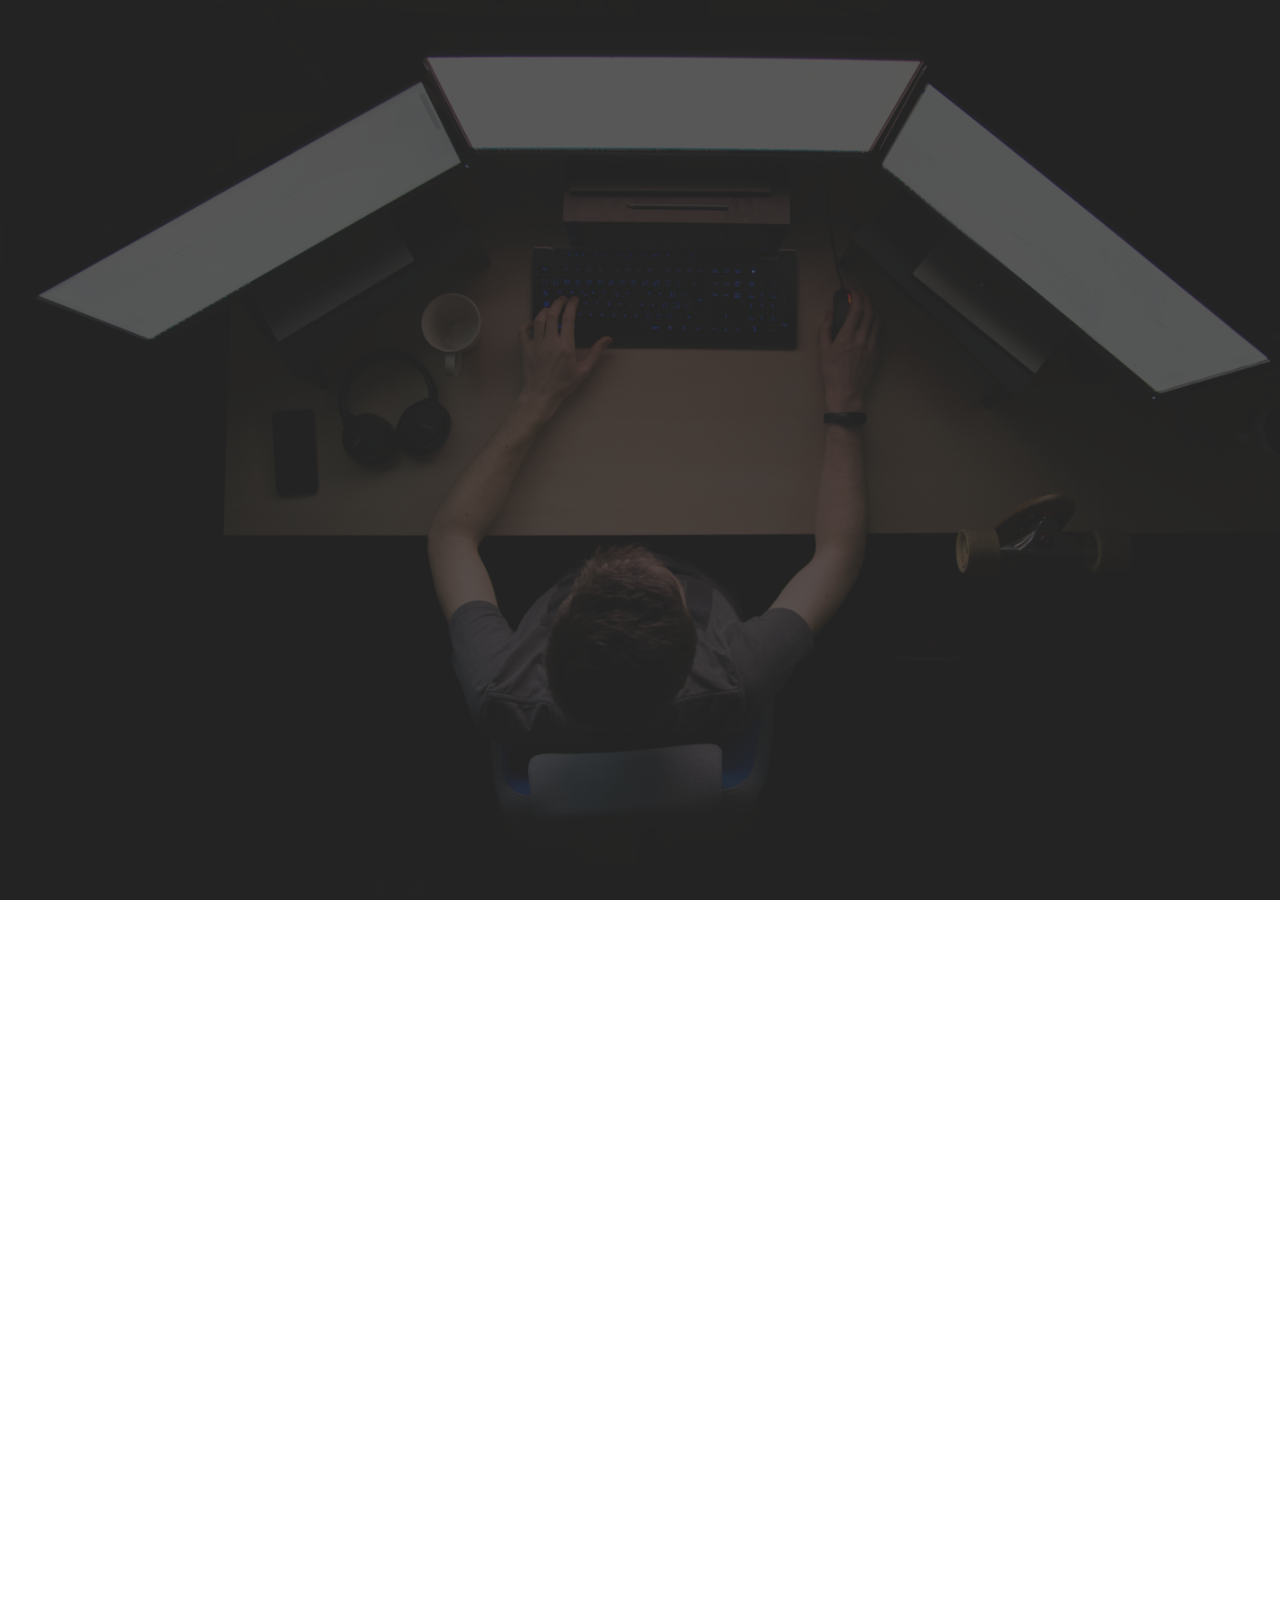
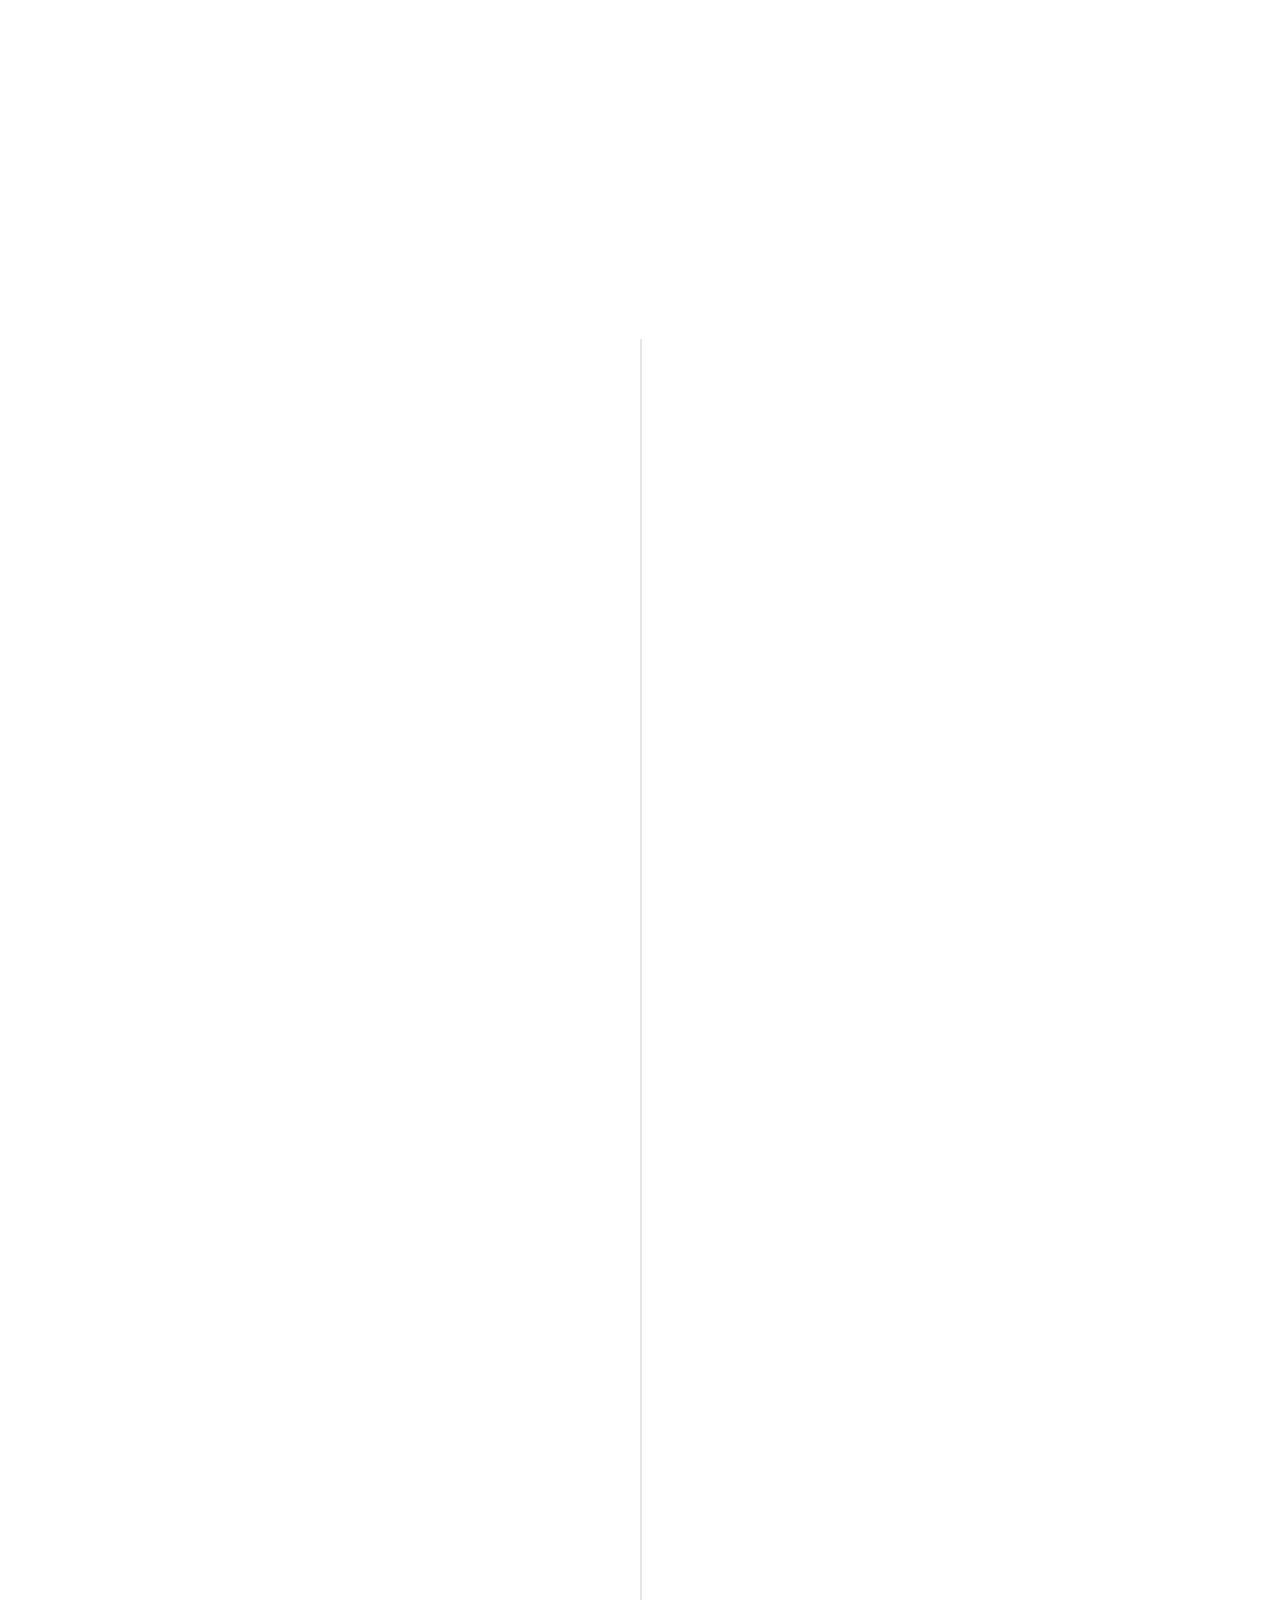
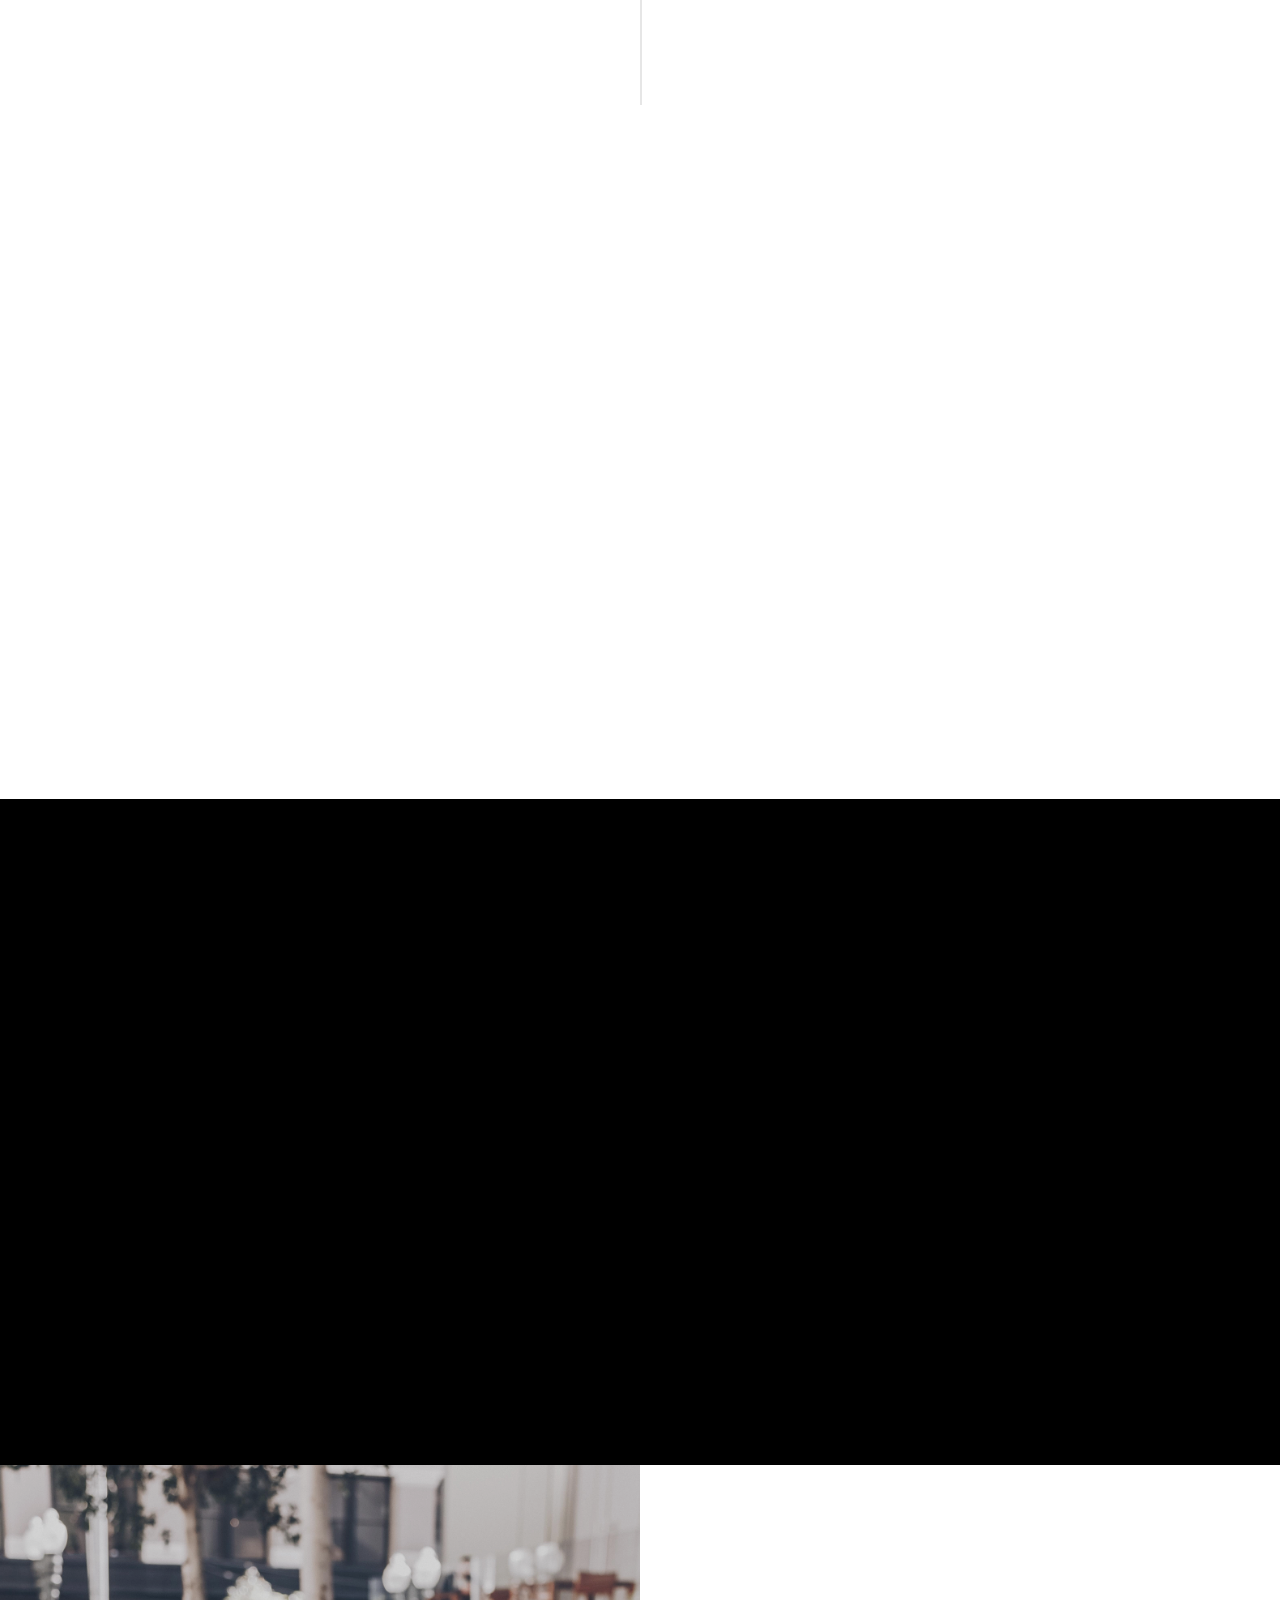
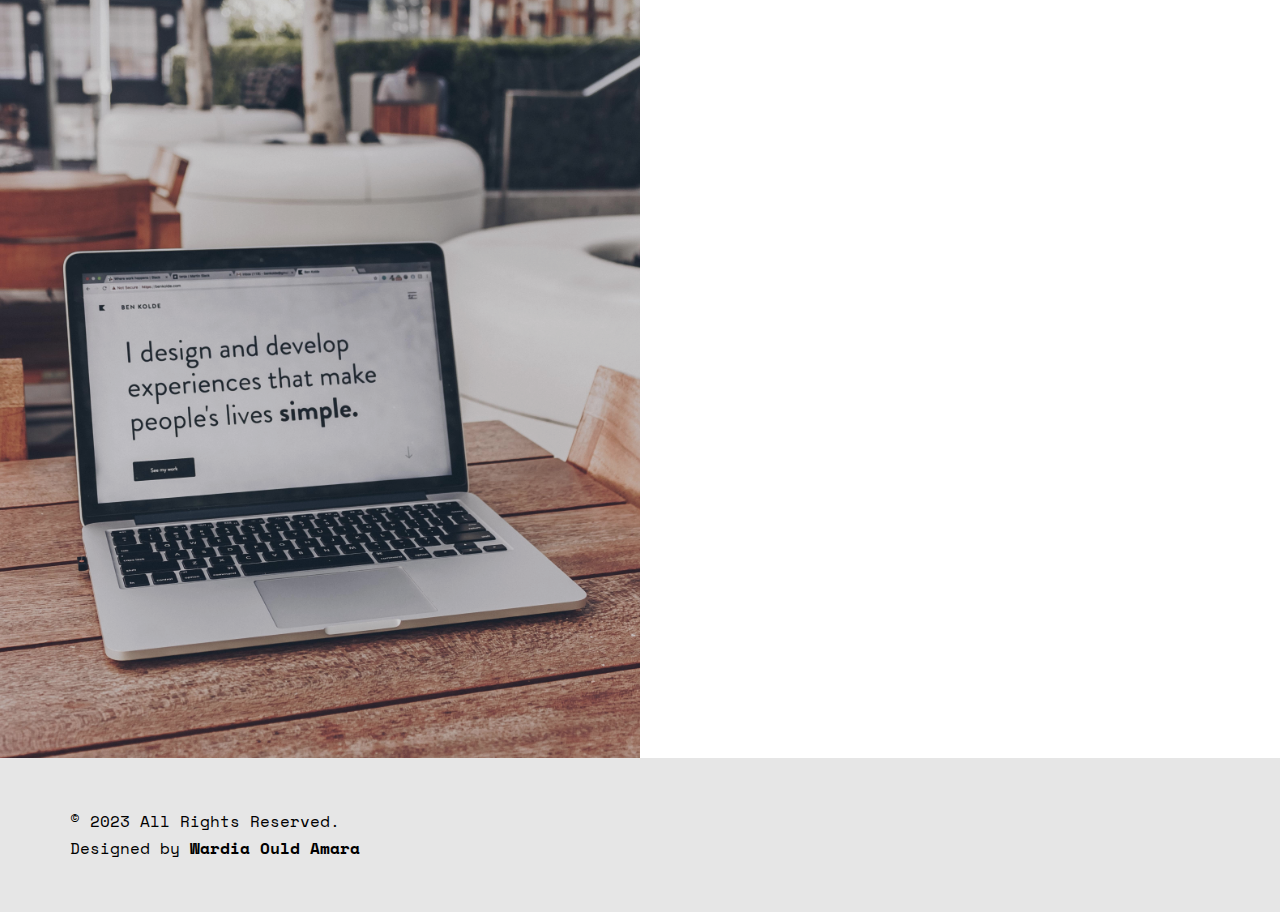
<file: index.html>
<!DOCTYPE HTML>
<html>
	<head>
	<meta charset="utf-8">
	<meta http-equiv="X-UA-Compatible" content="IE=edge">
	<title>Profile &mdash; Free Website Template, Free HTML5 Template by freehtml5.co</title>
	<meta name="viewport" content="width=device-width, initial-scale=1">
	<meta name="description" content="Free HTML5 Website Template by freehtml5.co" />
	<meta name="keywords" content="free website templates, free html5, free template, free bootstrap, free website template, html5, css3, mobile first, responsive" />
	<meta name="author" content="freehtml5.co" />

	
  	<!-- Facebook and Twitter integration -->
	<meta property="og:title" content=""/>
	<meta property="og:image" content=""/>
	<meta property="og:url" content=""/>
	<meta property="og:site_name" content=""/>
	<meta property="og:description" content=""/>
	<meta name="twitter:title" content="" />
	<meta name="twitter:image" content="" />
	<meta name="twitter:url" content="" />
	<meta name="twitter:card" content="" />

	<link href="https://fonts.googleapis.com/css?family=Space+Mono" rel="stylesheet">
	<link href="https://fonts.googleapis.com/css?family=Kaushan+Script" rel="stylesheet">
	
	<!-- Animate.css -->
	<link rel="stylesheet" href="css/animate.css">
	<!-- Icomoon Icon Fonts-->
	<link rel="stylesheet" href="css/icomoon.css">
	<!-- Bootstrap  -->
	<link rel="stylesheet" href="css/bootstrap.css">

	<!-- Theme style  -->
	<link rel="stylesheet" href="css/style.css">


	<!-- Modernizr JS -->
	<script src="js/modernizr-2.6.2.min.js"></script>
	<!-- FOR IE9 below -->
	<!--[if lt IE 9]>
	<script src="js/respond.min.js"></script>
	<![endif]-->

	</head>
	<body>
		
	<div class="fh5co-loader"></div>
	
	<div id="page">	
	<header id="fh5co-header" class="fh5co-cover js-fullheight" role="banner" style="background-image:url(images/cover_bg_3.jpg);" data-stellar-background-ratio="0.5">
		<div class="overlay"></div>
		<div class="container">
			<div class="row">
				<div class="col-md-8 col-md-offset-2 text-center">
					<div class="display-t js-fullheight">
						<div class="display-tc js-fullheight animate-box" data-animate-effect="fadeIn">
							<div class="profile-thumb" style="background: url(images/user.jpg);"></div>
							<h1><span>Wardia Ould Amara</span></h1>
							<h3><span>Developer / Photographer</span></h3>
							<p>
								<ul class="fh5co-social-icons">
									<li><a href="https://twitter.com/ouldamarawardia"><i class="icon-twitter2"></i></a></li>
									<li><a href="https://www.facebook.com/ouldamaraouardia"><i class="icon-facebook2"></i></a></li>
									<li><a href="https://www.linkedin.com/in/ouldamara-ouardia-349195196/"><i class="icon-linkedin2"></i></a></li>
								</ul>
							</p>
						</div>
					</div>
				</div>
			</div>
		</div>
	</header>

	<div id="fh5co-about" class="animate-box">
		<div class="container">
			<div class="row">
				<div class="col-md-8 col-md-offset-2 text-center fh5co-heading">
					<h2>About Me</h2>
				</div>
			</div>
			<div class="row">
				<div class="col-md-5">
				</br></br>
					<ul class="info">
						<li><span class="first-block">Full Name:</span><span class="second-block">Wardia Ould Amara</span></li>
						<li><span class="first-block">Phone:</span><span class="second-block">+ 213 665 274 626</span></li>
						<li><span class="first-block">Email:</span><span class="second-block">ouldamara.ouardia@gmail.com</span></li>
						<li><span class="first-block">Address:</span><span class="second-block">Maraval, Oran 31057</span></li>
					</ul>
				</div>
				<div class="col-md-7">
					<h2>Hello There!</h2>
					<p>I am Ould Amara Wardia, a 24-year-old graduate with a Master 2 degree in Information Systems and Data. </p>
					<p> I have a strong interest in programming, particularly in back-end development using technologies like Spring Boot and Hibernate.</p>
					<p>Alongside my passion for programming, I also enjoy photography and sewing.</p>
					<p>
						<ul class="fh5co-social-icons">
							<li><a href="https://twitter.com/ouldamarawardia"><i class="icon-twitter2"></i></a></li>
							<li><a href="https://www.facebook.com/ouldamaraouardia"><i class="icon-facebook3"></i></a></li>
							<li><a href="https://www.linkedin.com/in/ouldamara-ouardia-349195196/"><i class="icon-linkedin2"></i></a></li>
						</ul>
					</p>
				</div>
			</div>
		</div>
	</div>

	<div id="fh5co-resume" class="fh5co-bg-color">
		<div class="container">
			<div class="row animate-box">
				<div class="col-md-8 col-md-offset-2 text-center fh5co-heading">
					<h2>My Resume</h2>
				</div>
			</div>
			<div class="row">
				<div class="col-md-12 col-md-offset-0">
					<ul class="timeline">
						<li class="timeline-heading text-center animate-box">
							<div><h3>Work Experience</h3></div>
						</li>
						<li class="timeline-inverted animate-box">
							<div class="timeline-badge"><i class="icon-suitcase"></i></div>
							<div class="timeline-panel">
								<div class="timeline-heading">
									<h3 class="timeline-title">BackEnd Developer</h3>
									<span class="company">2021</span>
								</div>
								<div class="timeline-body">
									<p>BackEnd of an e-commerce website <br><b>Java Spring Boot and Hibernate</b></p>
								</div>
							</div>
						</li>
						<li class="animate-box timeline-unverted">
							<div class="timeline-badge"><i class="icon-suitcase"></i></div>
							<div class="timeline-panel">
								<div class="timeline-heading">
									<h3 class="timeline-title">InterGo</h3>
									<span class="company">master project - 2021 - 2022</span>
								</div>
								<div class="timeline-body">
									<p>InterGo is a platform that utilizes the operationalization of ontologies with the help of a decision tree to pre-select candidates for interview invitations.
										<br><b>Java, JavaFX, Ontology, Operationalization, Decision Tree</b></p>
								</div>
							</div>
						</li>
						<li class="timeline-inverted animate-box">
							<div class="timeline-badge"><i class="icon-suitcase"></i></div>
							<div class="timeline-panel">
								<div class="timeline-heading">
									<h3 class="timeline-title">Detecto</h3>
									<span class="company">Licence project - 2019 - 2020</span>
								</div>
								<div class="timeline-body">
									<p>Détecto is an application initially designed to collect data about the presence of road bumps. Subsequently, this data is analyzed and categorized using machine learning techniques.
										<br><b>Java, Android Studio, XML, Python, Machine Learning</b></p>
								</div>
							</div>
						</li>
						<br>
						<li class="timeline-heading text-center animate-box">
							<div><h3>Education</h3></div>
						</li>
						<li class="timeline-inverted animate-box">
							<div class="timeline-badge"><i class="icon-graduation-cap"></i></div>
							<div class="timeline-panel">
								<div class="timeline-heading">
									<h3 class="timeline-title">Masters Degree</h3>
									<span class="company">University of Science and Technology Oran - 2020 - 2022</span>
								</div>
								<div class="timeline-body">
									<p>speciality : information and data systems</p>
								</div>
							</div>
						</li>
						<li class="animate-box timeline-unverted">
							<div class="timeline-badge"><i class="icon-graduation-cap"></i></div>
							<div class="timeline-panel">
								<div class="timeline-heading">
									<h3 class="timeline-title">Licence Degree</h3>
									<span class="company">University of Science and Technology Oran - 2022 - 2017</span>
								</div>
								<div class="timeline-body">
									<p>specilaity : informatic systems</p>
								</div>
							</div>
						</li>
						
						<li class="animate-box timeline-inverted">
							<div class="timeline-badge"><i class="icon-graduation-cap"></i></div>
							<div class="timeline-panel">
								<div class="timeline-heading">
									<h3 class="timeline-title">Baccaloreat</h3>
									<span class="company">College kadiri houssine - 2014 - 2017</span>
								</div>
								<div class="timeline-body">
									<p>speciality : Science</p>
								</div>
							</div>
						</li>
			    	</ul>
				</div>
			</div>
		</div>
	</div>
	


	<div id="fh5co-skills" class="animate-box">
		<div class="container">
			<div class="row">
				<div class="col-md-8 col-md-offset-2 text-center fh5co-heading">
					<h2>Skills</h2>
				</div>
			</div>
			
			<div class="row">
				<div class="col-md-6">
					<div class="progress-wrap">
						<h3><span class="name-left">HTML5/CSS3</span><span class="value-right">95%</span></h3>
						<div class="progress">
						  <div class="progress-bar progress-bar-1 progress-bar-striped active" role="progressbar"
						  aria-valuenow="90" aria-valuemin="0" aria-valuemax="100" style="width:90%">
						  </div>
						</div>
					</div>
					<div class="progress-wrap">
						<h3><span class="name-left">C</span><span class="value-right">90%</span></h3>
						<div class="progress">
						  <div class="progress-bar progress-bar-1 progress-bar-striped active" role="progressbar"
						  aria-valuenow="90" aria-valuemin="0" aria-valuemax="100" style="width:90%">
						  </div>
						</div>
					</div>
					<div class="progress-wrap">
						<h3><span class="name-left">PHP</span><span class="value-right">80%</span></h3>
						<div class="progress">
						  <div class="progress-bar progress-bar-1 progress-bar-striped active" role="progressbar"
						  aria-valuenow="80" aria-valuemin="0" aria-valuemax="100" style="width:80%">
						  </div>
						</div>
					</div>

				</div>
				<div class="col-md-6">
					<div class="progress-wrap">
						<h3><span class="name-left">C++</span><span class="value-right">70%</span></h3>
						<div class="progress">
						  <div class="progress-bar progress-bar-1 progress-bar-striped active" role="progressbar"
						  aria-valuenow="70" aria-valuemin="0" aria-valuemax="100" style="width:70%">
						  </div>
						</div>
					</div>
					<div class="progress-wrap">
						<h3><span class="name-left">Python</span><span class="value-right">85%</span></h3>
						<div class="progress">
						  <div class="progress-bar progress-bar-1 progress-bar-striped active" role="progressbar"
						  aria-valuenow="85" aria-valuemin="0" aria-valuemax="100" style="width:85%">
						  </div>
						</div>
					</div>
					<div class="progress-wrap">
						<h3><span class="name-left">Java</span><span class="value-right">75%</span></h3>
						<div class="progress">
						  <div class="progress-bar progress-bar-1 progress-bar-striped active" role="progressbar"
						  aria-valuenow="75" aria-valuemin="0" aria-valuemax="100" style="width:75%">
						  </div>
						</div>
					</div>
				</div>
			</div>
		</div>
	</div>

	<div id="fh5co-work" class="fh5co-bg-dark">
		<div class="container">
			<div class="row animate-box">
				<div class="col-md-8 col-md-offset-2 text-center fh5co-heading">
					<h2>Work</h2>
				</div>
			</div>
			<div class="row">
				<div class="col-md-3 text-center col-padding animate-box">
					<a href="#" class="work" style="background-image: url(images/web.jpg);">
						<div class="desc">
							<h3>WEB</h3>
							<span>Git</span>
						</div>
					</a>
				</div>
				<div class="col-md-3 text-center col-padding animate-box">
					<a href="#" class="work" style="background-image: url(images/images.jpeg);">
						<div class="desc">
							<h3>InterGo</h3>
							<span>Git</span>
						</div>
					</a>
				</div>
				<div class="col-md-3 text-center col-padding animate-box">
					<a href="#" class="work" style="background-image: url(images/APPLICATION.jpg);">
						<div class="desc">
							<h3>Detecto</h3>
							<span>Git</span>
						</div>
					</a>
				</div>
			</div>
		</div>
	</div>

	
	

	<div id="fh5co-consult">
		<div class="video fh5co-video" style="background-image: url(images/cover_bg_1.jpg);">
			<div class="overlay"></div>
		</div>
		<div class="choose animate-box">
			<h2>Contact</h2>
			<form action="php/process_form.php" method="POST">
				<div class="row form-group">
					<div class="col-md-6">
						<input type="text" name="fname" class="form-control" placeholder="Your firstname" required>
					</div>
				</div>
				<div class="row form-group">
					<div class="col-md-6">
						<input type="text" name="lname" class="form-control" placeholder="Your lastname" required>
					</div>
				</div>
				<div class="row form-group">
					<div class="col-md-12">
						<input type="email" name="email" class="form-control" placeholder="Your email address" required>
					</div>
				</div>
				<div class="row form-group">
					<div class="col-md-12">
						<input type="text" name="subject" class="form-control" placeholder="Your subject of this message">
					</div>
				</div>
				<div class="row form-group">
					<div class="col-md-12">
						<textarea name="message" cols="30" rows="10" class="form-control" placeholder="Say something about us"></textarea>
					</div>
				</div>
				<div class="form-group">
					<input id="confirmationButton" type="submit" value="Send Message" class="btn btn-primary">
				</div>
			</form>
			
			
		</div>
	</div>


	<div id="fh5co-footer">
		<div class="container">
			<div class="row">
				<div class="col-md-12">
					<p>&copy; 2023 All Rights Reserved. <br>Designed by <b>Wardia Ould Amara </b></p>
				</div>
			</div>
		</div>
	</div>

	<div class="gototop js-top">
		<a href="#" class="js-gotop"><i class="icon-arrow-up22"></i></a>
	</div>
	
	<!-- jQuery -->
	<script src="js/jquery.min.js"></script>
	<!-- jQuery Easing -->
	<script src="js/jquery.easing.1.3.js"></script>
	<!-- Bootstrap -->
	<script src="js/bootstrap.min.js"></script>
	<!-- Waypoints -->
	<script src="js/jquery.waypoints.min.js"></script>
	<!-- Stellar Parallax -->
	<script src="js/jquery.stellar.min.js"></script>
	<!-- Easy PieChart -->
	<script src="js/jquery.easypiechart.min.js"></script>

	
	<!-- Main -->
	<script src="js/main.js"></script>

	</body>
</html>
</file>
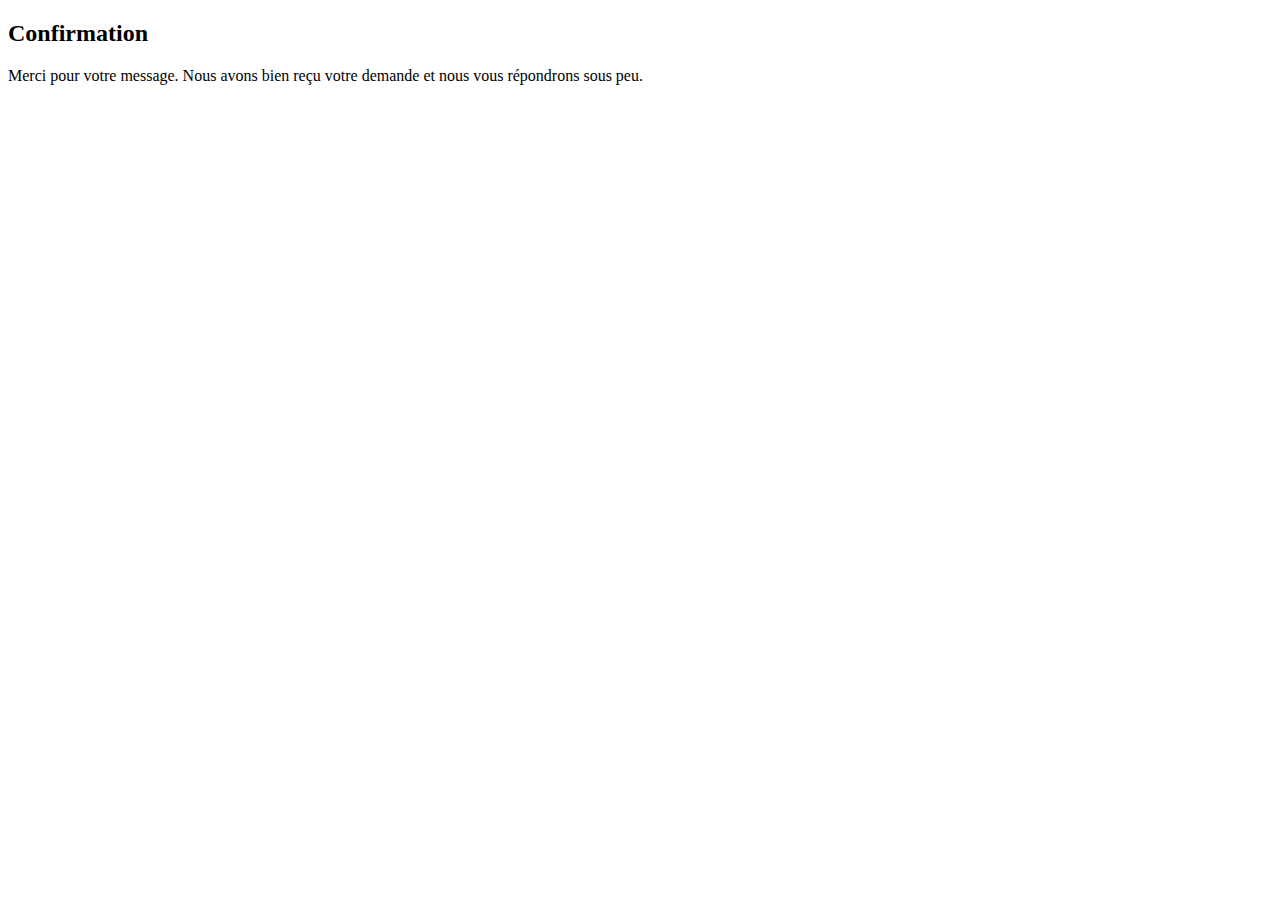
<file: confirmation.html>
<!DOCTYPE html>
<html lang="fr">
<head>
    <meta charset="UTF-8">
    <meta name="viewport" content="width=device-width, initial-scale=1.0">
    <title>Confirmation</title>
</head>
<body>
    <h2>Confirmation</h2>
    <p>Merci pour votre message. Nous avons bien reçu votre demande et nous vous répondrons sous peu.</p>
</body>
</html>
</file>
<file: css/icomoon.css>
@font-face {
    font-family: 'icomoon';
    src:    url('fonts/icomoon.eot?1oniuf');
    src:    url('fonts/icomoon.eot?1oniuf#iefix') format('embedded-opentype'),
        url('fonts/icomoon.ttf?1oniuf') format('truetype'),
        url('fonts/icomoon.woff?1oniuf') format('woff'),
        url('fonts/icomoon.svg?1oniuf#icomoon') format('svg');
    font-weight: normal;
    font-style: normal;
}

[class^="icon-"], [class*=" icon-"] {
    /* use !important to prevent issues with browser extensions that change fonts */
    font-family: 'icomoon' !important;
    speak: none;
    font-style: normal;
    font-weight: normal;
    font-variant: normal;
    text-transform: none;
    line-height: 1;

    /* Better Font Rendering =========== */
    -webkit-font-smoothing: antialiased;
    -moz-osx-font-smoothing: grayscale;
}

.icon-mobile:before {
    content: "\e000";
}
.icon-laptop:before {
    content: "\e001";
}
.icon-desktop:before {
    content: "\e002";
}
.icon-tablet:before {
    content: "\e003";
}
.icon-phone:before {
    content: "\e004";
}
.icon-document:before {
    content: "\e005";
}
.icon-documents:before {
    content: "\e006";
}
.icon-search:before {
    content: "\e007";
}
.icon-clipboard:before {
    content: "\e008";
}
.icon-newspaper:before {
    content: "\e009";
}
.icon-notebook:before {
    content: "\e00a";
}
.icon-book-open:before {
    content: "\e00b";
}
.icon-browser:before {
    content: "\e00c";
}
.icon-calendar:before {
    content: "\e00d";
}
.icon-presentation:before {
    content: "\e00e";
}
.icon-picture:before {
    content: "\e00f";
}
.icon-pictures:before {
    content: "\e010";
}
.icon-video:before {
    content: "\e011";
}
.icon-camera:before {
    content: "\e012";
}
.icon-printer:before {
    content: "\e013";
}
.icon-toolbox:before {
    content: "\e014";
}
.icon-briefcase:before {
    content: "\e015";
}
.icon-wallet:before {
    content: "\e016";
}
.icon-gift:before {
    content: "\e017";
}
.icon-bargraph:before {
    content: "\e018";
}
.icon-grid:before {
    content: "\e019";
}
.icon-expand:before {
    content: "\e01a";
}
.icon-focus:before {
    content: "\e01b";
}
.icon-edit:before {
    content: "\e01c";
}
.icon-adjustments:before {
    content: "\e01d";
}
.icon-ribbon:before {
    content: "\e01e";
}
.icon-hourglass:before {
    content: "\e01f";
}
.icon-lock:before {
    content: "\e020";
}
.icon-megaphone:before {
    content: "\e021";
}
.icon-shield:before {
    content: "\e022";
}
.icon-trophy:before {
    content: "\e023";
}
.icon-flag:before {
    content: "\e024";
}
.icon-map:before {
    content: "\e025";
}
.icon-puzzle:before {
    content: "\e026";
}
.icon-basket:before {
    content: "\e027";
}
.icon-envelope:before {
    content: "\e028";
}
.icon-streetsign:before {
    content: "\e029";
}
.icon-telescope:before {
    content: "\e02a";
}
.icon-gears:before {
    content: "\e02b";
}
.icon-key:before {
    content: "\e02c";
}
.icon-paperclip:before {
    content: "\e02d";
}
.icon-attachment:before {
    content: "\e02e";
}
.icon-pricetags:before {
    content: "\e02f";
}
.icon-lightbulb:before {
    content: "\e030";
}
.icon-layers:before {
    content: "\e031";
}
.icon-pencil:before {
    content: "\e032";
}
.icon-tools:before {
    content: "\e033";
}
.icon-tools-2:before {
    content: "\e034";
}
.icon-scissors:before {
    content: "\e035";
}
.icon-paintbrush:before {
    content: "\e036";
}
.icon-magnifying-glass:before {
    content: "\e037";
}
.icon-circle-compass:before {
    content: "\e038";
}
.icon-linegraph:before {
    content: "\e039";
}
.icon-mic:before {
    content: "\e03a";
}
.icon-strategy:before {
    content: "\e03b";
}
.icon-beaker:before {
    content: "\e03c";
}
.icon-caution:before {
    content: "\e03d";
}
.icon-recycle:before {
    content: "\e03e";
}
.icon-anchor:before {
    content: "\e03f";
}
.icon-profile-male:before {
    content: "\e040";
}
.icon-profile-female:before {
    content: "\e041";
}
.icon-bike:before {
    content: "\e042";
}
.icon-wine:before {
    content: "\e043";
}
.icon-hotairballoon:before {
    content: "\e044";
}
.icon-globe:before {
    content: "\e045";
}
.icon-genius:before {
    content: "\e046";
}
.icon-map-pin:before {
    content: "\e047";
}
.icon-dial:before {
    content: "\e048";
}
.icon-chat:before {
    content: "\e049";
}
.icon-heart:before {
    content: "\e04a";
}
.icon-cloud:before {
    content: "\e04b";
}
.icon-upload:before {
    content: "\e04c";
}
.icon-download:before {
    content: "\e04d";
}
.icon-target:before {
    content: "\e04e";
}
.icon-hazardous:before {
    content: "\e04f";
}
.icon-piechart:before {
    content: "\e050";
}
.icon-speedometer:before {
    content: "\e051";
}
.icon-global:before {
    content: "\e052";
}
.icon-compass:before {
    content: "\e053";
}
.icon-lifesaver:before {
    content: "\e054";
}
.icon-clock:before {
    content: "\e055";
}
.icon-aperture:before {
    content: "\e056";
}
.icon-quote:before {
    content: "\e057";
}
.icon-scope:before {
    content: "\e058";
}
.icon-alarmclock:before {
    content: "\e059";
}
.icon-refresh:before {
    content: "\e05a";
}
.icon-happy:before {
    content: "\e05b";
}
.icon-sad:before {
    content: "\e05c";
}
.icon-facebook:before {
    content: "\e05d";
}
.icon-twitter:before {
    content: "\e05e";
}
.icon-googleplus:before {
    content: "\e05f";
}
.icon-rss:before {
    content: "\e060";
}
.icon-tumblr:before {
    content: "\e061";
}
.icon-linkedin:before {
    content: "\e062";
}
.icon-dribbble:before {
    content: "\e063";
}
.icon-box2:before {
    content: "\ea82";
}
.icon-write:before {
    content: "\ea83";
}
.icon-clock2:before {
    content: "\ea84";
}
.icon-reply2:before {
    content: "\ea85";
}
.icon-reply-all2:before {
    content: "\ea86";
}
.icon-forward2:before {
    content: "\ea87";
}
.icon-flag2:before {
    content: "\ea88";
}
.icon-search2:before {
    content: "\ea89";
}
.icon-trash2:before {
    content: "\ea8a";
}
.icon-envelope2:before {
    content: "\ea8b";
}
.icon-bubble:before {
    content: "\ea8c";
}
.icon-bubbles:before {
    content: "\ea8d";
}
.icon-user2:before {
    content: "\ea8e";
}
.icon-users2:before {
    content: "\ea8f";
}
.icon-cloud2:before {
    content: "\ea90";
}
.icon-download2:before {
    content: "\ea91";
}
.icon-upload2:before {
    content: "\ea92";
}
.icon-rain:before {
    content: "\ea93";
}
.icon-sun:before {
    content: "\ea94";
}
.icon-moon2:before {
    content: "\ea95";
}
.icon-bell2:before {
    content: "\ea96";
}
.icon-folder2:before {
    content: "\ea97";
}
.icon-pin2:before {
    content: "\ea98";
}
.icon-sound2:before {
    content: "\ea99";
}
.icon-microphone:before {
    content: "\ea9a";
}
.icon-camera2:before {
    content: "\ea9b";
}
.icon-image2:before {
    content: "\ea9c";
}
.icon-cog2:before {
    content: "\ea9d";
}
.icon-calendar2:before {
    content: "\ea9e";
}
.icon-book2:before {
    content: "\ea9f";
}
.icon-map-marker:before {
    content: "\eaa0";
}
.icon-store:before {
    content: "\eaa1";
}
.icon-support:before {
    content: "\eaa2";
}
.icon-tag2:before {
    content: "\eaa3";
}
.icon-heart2:before {
    content: "\eaa4";
}
.icon-video-camera:before {
    content: "\eaa5";
}
.icon-trophy2:before {
    content: "\eaa6";
}
.icon-cart:before {
    content: "\eaa7";
}
.icon-eye2:before {
    content: "\eaa8";
}
.icon-cancel:before {
    content: "\eaa9";
}
.icon-chart:before {
    content: "\eaaa";
}
.icon-target2:before {
    content: "\eaab";
}
.icon-printer2:before {
    content: "\eaac";
}
.icon-location2:before {
    content: "\eaad";
}
.icon-bookmark2:before {
    content: "\eaae";
}
.icon-monitor:before {
    content: "\eaaf";
}
.icon-cross2:before {
    content: "\eab0";
}
.icon-plus2:before {
    content: "\eab1";
}
.icon-left:before {
    content: "\eab2";
}
.icon-up:before {
    content: "\eab3";
}
.icon-browser2:before {
    content: "\eab4";
}
.icon-windows:before {
    content: "\eab5";
}
.icon-switch2:before {
    content: "\eab6";
}
.icon-dashboard:before {
    content: "\eab7";
}
.icon-play:before {
    content: "\eab8";
}
.icon-fast-forward:before {
    content: "\eab9";
}
.icon-next:before {
    content: "\eaba";
}
.icon-refresh2:before {
    content: "\eabb";
}
.icon-film:before {
    content: "\eabc";
}
.icon-home2:before {
    content: "\eabd";
}
.icon-add-to-list:before {
    content: "\e901";
}
.icon-classic-computer:before {
    content: "\e902";
}
.icon-controller-fast-backward:before {
    content: "\e903";
}
.icon-creative-commons-attribution:before {
    content: "\e904";
}
.icon-creative-commons-noderivs:before {
    content: "\e905";
}
.icon-creative-commons-noncommercial-eu:before {
    content: "\e906";
}
.icon-creative-commons-noncommercial-us:before {
    content: "\e907";
}
.icon-creative-commons-public-domain:before {
    content: "\e908";
}
.icon-creative-commons-remix:before {
    content: "\e909";
}
.icon-creative-commons-share:before {
    content: "\e90a";
}
.icon-creative-commons-sharealike:before {
    content: "\e90b";
}
.icon-creative-commons:before {
    content: "\e90c";
}
.icon-document-landscape:before {
    content: "\e90d";
}
.icon-remove-user:before {
    content: "\e90e";
}
.icon-warning:before {
    content: "\e90f";
}
.icon-arrow-bold-down:before {
    content: "\e910";
}
.icon-arrow-bold-left:before {
    content: "\e911";
}
.icon-arrow-bold-right:before {
    content: "\e912";
}
.icon-arrow-bold-up:before {
    content: "\e913";
}
.icon-arrow-down:before {
    content: "\e914";
}
.icon-arrow-left:before {
    content: "\e915";
}
.icon-arrow-long-down:before {
    content: "\e916";
}
.icon-arrow-long-left:before {
    content: "\e917";
}
.icon-arrow-long-right:before {
    content: "\e918";
}
.icon-arrow-long-up:before {
    content: "\e919";
}
.icon-arrow-right:before {
    content: "\e91a";
}
.icon-arrow-up:before {
    content: "\e91b";
}
.icon-arrow-with-circle-down:before {
    content: "\e91c";
}
.icon-arrow-with-circle-left:before {
    content: "\e91d";
}
.icon-arrow-with-circle-right:before {
    content: "\e91e";
}
.icon-arrow-with-circle-up:before {
    content: "\e91f";
}
.icon-bookmark:before {
    content: "\e920";
}
.icon-bookmarks:before {
    content: "\e921";
}
.icon-chevron-down:before {
    content: "\e922";
}
.icon-chevron-left:before {
    content: "\e923";
}
.icon-chevron-right:before {
    content: "\e924";
}
.icon-chevron-small-down:before {
    content: "\e925";
}
.icon-chevron-small-left:before {
    content: "\e926";
}
.icon-chevron-small-right:before {
    content: "\e927";
}
.icon-chevron-small-up:before {
    content: "\e928";
}
.icon-chevron-thin-down:before {
    content: "\e929";
}
.icon-chevron-thin-left:before {
    content: "\e92a";
}
.icon-chevron-thin-right:before {
    content: "\e92b";
}
.icon-chevron-thin-up:before {
    content: "\e92c";
}
.icon-chevron-up:before {
    content: "\e92d";
}
.icon-chevron-with-circle-down:before {
    content: "\e92e";
}
.icon-chevron-with-circle-left:before {
    content: "\e92f";
}
.icon-chevron-with-circle-right:before {
    content: "\e930";
}
.icon-chevron-with-circle-up:before {
    content: "\e931";
}
.icon-cloud3:before {
    content: "\e932";
}
.icon-controller-fast-forward:before {
    content: "\e933";
}
.icon-controller-jump-to-start:before {
    content: "\e934";
}
.icon-controller-next:before {
    content: "\e935";
}
.icon-controller-paus:before {
    content: "\e936";
}
.icon-controller-play:before {
    content: "\e937";
}
.icon-controller-record:before {
    content: "\e938";
}
.icon-controller-stop:before {
    content: "\e939";
}
.icon-controller-volume:before {
    content: "\e93a";
}
.icon-dot-single:before {
    content: "\e93b";
}
.icon-dots-three-horizontal:before {
    content: "\e93c";
}
.icon-dots-three-vertical:before {
    content: "\e93d";
}
.icon-dots-two-horizontal:before {
    content: "\e93e";
}
.icon-dots-two-vertical:before {
    content: "\e93f";
}
.icon-download3:before {
    content: "\e940";
}
.icon-emoji-flirt:before {
    content: "\e941";
}
.icon-flow-branch:before {
    content: "\e942";
}
.icon-flow-cascade:before {
    content: "\e943";
}
.icon-flow-line:before {
    content: "\e944";
}
.icon-flow-parallel:before {
    content: "\e945";
}
.icon-flow-tree:before {
    content: "\e946";
}
.icon-install:before {
    content: "\e947";
}
.icon-layers2:before {
    content: "\e948";
}
.icon-open-book:before {
    content: "\e949";
}
.icon-resize-100:before {
    content: "\e94a";
}
.icon-resize-full-screen:before {
    content: "\e94b";
}
.icon-save:before {
    content: "\e94c";
}
.icon-select-arrows:before {
    content: "\e94d";
}
.icon-sound-mute:before {
    content: "\e94e";
}
.icon-sound:before {
    content: "\e94f";
}
.icon-trash:before {
    content: "\e950";
}
.icon-triangle-down:before {
    content: "\e951";
}
.icon-triangle-left:before {
    content: "\e952";
}
.icon-triangle-right:before {
    content: "\e953";
}
.icon-triangle-up:before {
    content: "\e954";
}
.icon-uninstall:before {
    content: "\e955";
}
.icon-upload-to-cloud:before {
    content: "\e956";
}
.icon-upload3:before {
    content: "\e957";
}
.icon-add-user:before {
    content: "\e958";
}
.icon-address:before {
    content: "\e959";
}
.icon-adjust:before {
    content: "\e95a";
}
.icon-air:before {
    content: "\e95b";
}
.icon-aircraft-landing:before {
    content: "\e95c";
}
.icon-aircraft-take-off:before {
    content: "\e95d";
}
.icon-aircraft:before {
    content: "\e95e";
}
.icon-align-bottom:before {
    content: "\e95f";
}
.icon-align-horizontal-middle:before {
    content: "\e960";
}
.icon-align-left:before {
    content: "\e961";
}
.icon-align-right:before {
    content: "\e962";
}
.icon-align-top:before {
    content: "\e963";
}
.icon-align-vertical-middle:before {
    content: "\e964";
}
.icon-archive:before {
    content: "\e965";
}
.icon-area-graph:before {
    content: "\e966";
}
.icon-attachment2:before {
    content: "\e967";
}
.icon-awareness-ribbon:before {
    content: "\e968";
}
.icon-back-in-time:before {
    content: "\e969";
}
.icon-back:before {
    content: "\e96a";
}
.icon-bar-graph:before {
    content: "\e96b";
}
.icon-battery:before {
    content: "\e96c";
}
.icon-beamed-note:before {
    content: "\e96d";
}
.icon-bell:before {
    content: "\e96e";
}
.icon-blackboard:before {
    content: "\e96f";
}
.icon-block:before {
    content: "\e970";
}
.icon-book:before {
    content: "\e971";
}
.icon-bowl:before {
    content: "\e972";
}
.icon-box:before {
    content: "\e973";
}
.icon-briefcase2:before {
    content: "\e974";
}
.icon-browser3:before {
    content: "\e975";
}
.icon-brush:before {
    content: "\e976";
}
.icon-bucket:before {
    content: "\e977";
}
.icon-cake:before {
    content: "\e978";
}
.icon-calculator:before {
    content: "\e979";
}
.icon-calendar3:before {
    content: "\e97a";
}
.icon-camera3:before {
    content: "\e97b";
}
.icon-ccw:before {
    content: "\e97c";
}
.icon-chat2:before {
    content: "\e97d";
}
.icon-check:before {
    content: "\e97e";
}
.icon-circle-with-cross:before {
    content: "\e97f";
}
.icon-circle-with-minus:before {
    content: "\e980";
}
.icon-circle-with-plus:before {
    content: "\e981";
}
.icon-circle:before {
    content: "\e982";
}
.icon-circular-graph:before {
    content: "\e983";
}
.icon-clapperboard:before {
    content: "\e984";
}
.icon-clipboard2:before {
    content: "\e985";
}
.icon-clock3:before {
    content: "\e986";
}
.icon-code:before {
    content: "\e987";
}
.icon-cog:before {
    content: "\e988";
}
.icon-colours:before {
    content: "\e989";
}
.icon-compass2:before {
    content: "\e98a";
}
.icon-copy:before {
    content: "\e98b";
}
.icon-credit-card:before {
    content: "\e98c";
}
.icon-credit:before {
    content: "\e98d";
}
.icon-cross:before {
    content: "\e98e";
}
.icon-cup:before {
    content: "\e98f";
}
.icon-cw:before {
    content: "\e990";
}
.icon-cycle:before {
    content: "\e991";
}
.icon-database:before {
    content: "\e992";
}
.icon-dial-pad:before {
    content: "\e993";
}
.icon-direction:before {
    content: "\e994";
}
.icon-document2:before {
    content: "\e995";
}
.icon-documents2:before {
    content: "\e996";
}
.icon-drink:before {
    content: "\e997";
}
.icon-drive:before {
    content: "\e998";
}
.icon-drop:before {
    content: "\e999";
}
.icon-edit2:before {
    content: "\e99a";
}
.icon-email:before {
    content: "\e99b";
}
.icon-emoji-happy:before {
    content: "\e99c";
}
.icon-emoji-neutral:before {
    content: "\e99d";
}
.icon-emoji-sad:before {
    content: "\e99e";
}
.icon-erase:before {
    content: "\e99f";
}
.icon-eraser:before {
    content: "\e9a0";
}
.icon-export:before {
    content: "\e9a1";
}
.icon-eye:before {
    content: "\e9a2";
}
.icon-feather:before {
    content: "\e9a3";
}
.icon-flag3:before {
    content: "\e9a4";
}
.icon-flash:before {
    content: "\e9a5";
}
.icon-flashlight:before {
    content: "\e9a6";
}
.icon-flat-brush:before {
    content: "\e9a7";
}
.icon-folder-images:before {
    content: "\e9a8";
}
.icon-folder-music:before {
    content: "\e9a9";
}
.icon-folder-video:before {
    content: "\e9aa";
}
.icon-folder:before {
    content: "\e9ab";
}
.icon-forward:before {
    content: "\e9ac";
}
.icon-funnel:before {
    content: "\e9ad";
}
.icon-game-controller:before {
    content: "\e9ae";
}
.icon-gauge:before {
    content: "\e9af";
}
.icon-globe2:before {
    content: "\e9b0";
}
.icon-graduation-cap:before {
    content: "\e9b1";
}
.icon-grid2:before {
    content: "\e9b2";
}
.icon-hair-cross:before {
    content: "\e9b3";
}
.icon-hand:before {
    content: "\e9b4";
}
.icon-heart-outlined:before {
    content: "\e9b5";
}
.icon-heart3:before {
    content: "\e9b6";
}
.icon-help-with-circle:before {
    content: "\e9b7";
}
.icon-help:before {
    content: "\e9b8";
}
.icon-home:before {
    content: "\e9b9";
}
.icon-hour-glass:before {
    content: "\e9ba";
}
.icon-image-inverted:before {
    content: "\e9bb";
}
.icon-image:before {
    content: "\e9bc";
}
.icon-images:before {
    content: "\e9bd";
}
.icon-inbox:before {
    content: "\e9be";
}
.icon-infinity:before {
    content: "\e9bf";
}
.icon-info-with-circle:before {
    content: "\e9c0";
}
.icon-info:before {
    content: "\e9c1";
}
.icon-key2:before {
    content: "\e9c2";
}
.icon-keyboard:before {
    content: "\e9c3";
}
.icon-lab-flask:before {
    content: "\e9c4";
}
.icon-landline:before {
    content: "\e9c5";
}
.icon-language:before {
    content: "\e9c6";
}
.icon-laptop2:before {
    content: "\e9c7";
}
.icon-leaf:before {
    content: "\e9c8";
}
.icon-level-down:before {
    content: "\e9c9";
}
.icon-level-up:before {
    content: "\e9ca";
}
.icon-lifebuoy:before {
    content: "\e9cb";
}
.icon-light-bulb:before {
    content: "\e9cc";
}
.icon-light-down:before {
    content: "\e9cd";
}
.icon-light-up:before {
    content: "\e9ce";
}
.icon-line-graph:before {
    content: "\e9cf";
}
.icon-link:before {
    content: "\e9d0";
}
.icon-list:before {
    content: "\e9d1";
}
.icon-location-pin:before {
    content: "\e9d2";
}
.icon-location:before {
    content: "\e9d3";
}
.icon-lock-open:before {
    content: "\e9d4";
}
.icon-lock2:before {
    content: "\e9d5";
}
.icon-log-out:before {
    content: "\e9d6";
}
.icon-login:before {
    content: "\e9d7";
}
.icon-loop:before {
    content: "\e9d8";
}
.icon-magnet:before {
    content: "\e9d9";
}
.icon-magnifying-glass2:before {
    content: "\e9da";
}
.icon-mail:before {
    content: "\e9db";
}
.icon-man:before {
    content: "\e9dc";
}
.icon-map2:before {
    content: "\e9dd";
}
.icon-mask:before {
    content: "\e9de";
}
.icon-medal:before {
    content: "\e9df";
}
.icon-megaphone2:before {
    content: "\e9e0";
}
.icon-menu:before {
    content: "\e9e1";
}
.icon-message:before {
    content: "\e9e2";
}
.icon-mic2:before {
    content: "\e9e3";
}
.icon-minus:before {
    content: "\e9e4";
}
.icon-mobile2:before {
    content: "\e9e5";
}
.icon-modern-mic:before {
    content: "\e9e6";
}
.icon-moon:before {
    content: "\e9e7";
}
.icon-mouse:before {
    content: "\e9e8";
}
.icon-music:before {
    content: "\e9e9";
}
.icon-network:before {
    content: "\e9ea";
}
.icon-new-message:before {
    content: "\e9eb";
}
.icon-new:before {
    content: "\e9ec";
}
.icon-news:before {
    content: "\e9ed";
}
.icon-note:before {
    content: "\e9ee";
}
.icon-notification:before {
    content: "\e9ef";
}
.icon-old-mobile:before {
    content: "\e9f0";
}
.icon-old-phone:before {
    content: "\e9f1";
}
.icon-palette:before {
    content: "\e9f2";
}
.icon-paper-plane:before {
    content: "\e9f3";
}
.icon-pencil2:before {
    content: "\e9f4";
}
.icon-phone2:before {
    content: "\e9f5";
}
.icon-pie-chart:before {
    content: "\e9f6";
}
.icon-pin:before {
    content: "\e9f7";
}
.icon-plus:before {
    content: "\e9f8";
}
.icon-popup:before {
    content: "\e9f9";
}
.icon-power-plug:before {
    content: "\e9fa";
}
.icon-price-ribbon:before {
    content: "\e9fb";
}
.icon-price-tag:before {
    content: "\e9fc";
}
.icon-print:before {
    content: "\e9fd";
}
.icon-progress-empty:before {
    content: "\e9fe";
}
.icon-progress-full:before {
    content: "\e9ff";
}
.icon-progress-one:before {
    content: "\ea00";
}
.icon-progress-two:before {
    content: "\ea01";
}
.icon-publish:before {
    content: "\ea02";
}
.icon-quote2:before {
    content: "\ea03";
}
.icon-radio:before {
    content: "\ea04";
}
.icon-reply-all:before {
    content: "\ea05";
}
.icon-reply:before {
    content: "\ea06";
}
.icon-retweet:before {
    content: "\ea07";
}
.icon-rocket:before {
    content: "\ea08";
}
.icon-round-brush:before {
    content: "\ea09";
}
.icon-rss2:before {
    content: "\ea0a";
}
.icon-ruler:before {
    content: "\ea0b";
}
.icon-scissors2:before {
    content: "\ea0c";
}
.icon-share-alternitive:before {
    content: "\ea0d";
}
.icon-share:before {
    content: "\ea0e";
}
.icon-shareable:before {
    content: "\ea0f";
}
.icon-shield2:before {
    content: "\ea10";
}
.icon-shop:before {
    content: "\ea11";
}
.icon-shopping-bag:before {
    content: "\ea12";
}
.icon-shopping-basket:before {
    content: "\ea13";
}
.icon-shopping-cart:before {
    content: "\ea14";
}
.icon-shuffle:before {
    content: "\ea15";
}
.icon-signal:before {
    content: "\ea16";
}
.icon-sound-mix:before {
    content: "\ea17";
}
.icon-sports-club:before {
    content: "\ea18";
}
.icon-spreadsheet:before {
    content: "\ea19";
}
.icon-squared-cross:before {
    content: "\ea1a";
}
.icon-squared-minus:before {
    content: "\ea1b";
}
.icon-squared-plus:before {
    content: "\ea1c";
}
.icon-star-outlined:before {
    content: "\ea1d";
}
.icon-star:before {
    content: "\ea1e";
}
.icon-stopwatch:before {
    content: "\ea1f";
}
.icon-suitcase:before {
    content: "\ea20";
}
.icon-swap:before {
    content: "\ea21";
}
.icon-sweden:before {
    content: "\ea22";
}
.icon-switch:before {
    content: "\ea23";
}
.icon-tablet2:before {
    content: "\ea24";
}
.icon-tag:before {
    content: "\ea25";
}
.icon-text-document-inverted:before {
    content: "\ea26";
}
.icon-text-document:before {
    content: "\ea27";
}
.icon-text:before {
    content: "\ea28";
}
.icon-thermometer:before {
    content: "\ea29";
}
.icon-thumbs-down:before {
    content: "\ea2a";
}
.icon-thumbs-up:before {
    content: "\ea2b";
}
.icon-thunder-cloud:before {
    content: "\ea2c";
}
.icon-ticket:before {
    content: "\ea2d";
}
.icon-time-slot:before {
    content: "\ea2e";
}
.icon-tools2:before {
    content: "\ea2f";
}
.icon-traffic-cone:before {
    content: "\ea30";
}
.icon-tree:before {
    content: "\ea31";
}
.icon-trophy3:before {
    content: "\ea32";
}
.icon-tv:before {
    content: "\ea33";
}
.icon-typing:before {
    content: "\ea34";
}
.icon-unread:before {
    content: "\ea35";
}
.icon-untag:before {
    content: "\ea36";
}
.icon-user:before {
    content: "\ea37";
}
.icon-users:before {
    content: "\ea38";
}
.icon-v-card:before {
    content: "\ea39";
}
.icon-video2:before {
    content: "\ea3a";
}
.icon-vinyl:before {
    content: "\ea3b";
}
.icon-voicemail:before {
    content: "\ea3c";
}
.icon-wallet2:before {
    content: "\ea3d";
}
.icon-water:before {
    content: "\ea3e";
}
.icon-500px-with-circle:before {
    content: "\ea3f";
}
.icon-500px:before {
    content: "\ea40";
}
.icon-basecamp:before {
    content: "\ea41";
}
.icon-behance:before {
    content: "\ea42";
}
.icon-creative-cloud:before {
    content: "\ea43";
}
.icon-dropbox:before {
    content: "\ea44";
}
.icon-evernote:before {
    content: "\ea45";
}
.icon-flattr:before {
    content: "\ea46";
}
.icon-foursquare:before {
    content: "\ea47";
}
.icon-google-drive:before {
    content: "\ea48";
}
.icon-google-hangouts:before {
    content: "\ea49";
}
.icon-grooveshark:before {
    content: "\ea4a";
}
.icon-icloud:before {
    content: "\ea4b";
}
.icon-mixi:before {
    content: "\ea4c";
}
.icon-onedrive:before {
    content: "\ea4d";
}
.icon-paypal:before {
    content: "\ea4e";
}
.icon-picasa:before {
    content: "\ea4f";
}
.icon-qq:before {
    content: "\ea50";
}
.icon-rdio-with-circle:before {
    content: "\ea51";
}
.icon-renren:before {
    content: "\ea52";
}
.icon-scribd:before {
    content: "\ea53";
}
.icon-sina-weibo:before {
    content: "\ea54";
}
.icon-skype-with-circle:before {
    content: "\ea55";
}
.icon-skype:before {
    content: "\ea56";
}
.icon-slideshare:before {
    content: "\ea57";
}
.icon-smashing:before {
    content: "\ea58";
}
.icon-soundcloud:before {
    content: "\ea59";
}
.icon-spotify-with-circle:before {
    content: "\ea5a";
}
.icon-spotify:before {
    content: "\ea5b";
}
.icon-swarm:before {
    content: "\ea5c";
}
.icon-vine-with-circle:before {
    content: "\ea5d";
}
.icon-vine:before {
    content: "\ea5e";
}
.icon-vk-alternitive:before {
    content: "\ea5f";
}
.icon-vk-with-circle:before {
    content: "\ea60";
}
.icon-vk:before {
    content: "\ea61";
}
.icon-xing-with-circle:before {
    content: "\ea62";
}
.icon-xing:before {
    content: "\ea63";
}
.icon-yelp:before {
    content: "\ea64";
}
.icon-dribbble-with-circle:before {
    content: "\ea65";
}
.icon-dribbble2:before {
    content: "\ea66";
}
.icon-facebook-with-circle:before {
    content: "\ea67";
}
.icon-facebook2:before {
    content: "\ea68";
}
.icon-flickr-with-circle:before {
    content: "\ea69";
}
.icon-flickr:before {
    content: "\ea6a";
}
.icon-github-with-circle:before {
    content: "\ea6b";
}
.icon-github:before {
    content: "\ea6c";
}
.icon-google-with-circle:before {
    content: "\ea6d";
}
.icon-google:before {
    content: "\ea6e";
}
.icon-instagram-with-circle:before {
    content: "\ea6f";
}
.icon-instagram:before {
    content: "\ea70";
}
.icon-lastfm-with-circle:before {
    content: "\ea71";
}
.icon-lastfm:before {
    content: "\ea72";
}
.icon-linkedin-with-circle:before {
    content: "\ea73";
}
.icon-linkedin2:before {
    content: "\ea74";
}
.icon-pinterest-with-circle:before {
    content: "\ea75";
}
.icon-pinterest:before {
    content: "\ea76";
}
.icon-rdio:before {
    content: "\ea77";
}
.icon-stumbleupon-with-circle:before {
    content: "\ea78";
}
.icon-stumbleupon:before {
    content: "\ea79";
}
.icon-tumblr-with-circle:before {
    content: "\ea7a";
}
.icon-tumblr2:before {
    content: "\ea7b";
}
.icon-twitter-with-circle:before {
    content: "\ea7c";
}
.icon-twitter2:before {
    content: "\ea7d";
}
.icon-vimeo-with-circle:before {
    content: "\ea7e";
}
.icon-vimeo:before {
    content: "\ea7f";
}
.icon-youtube-with-circle:before {
    content: "\ea80";
}
.icon-youtube:before {
    content: "\ea81";
}
.icon-home3:before {
    content: "\eabe";
}
.icon-home22:before {
    content: "\eabf";
}
.icon-home32:before {
    content: "\eac0";
}
.icon-office:before {
    content: "\eac1";
}
.icon-newspaper2:before {
    content: "\eac2";
}
.icon-pencil3:before {
    content: "\eac3";
}
.icon-pencil22:before {
    content: "\eac4";
}
.icon-quill:before {
    content: "\eac5";
}
.icon-pen:before {
    content: "\eac6";
}
.icon-blog:before {
    content: "\eac7";
}
.icon-eyedropper:before {
    content: "\eac8";
}
.icon-droplet:before {
    content: "\eac9";
}
.icon-paint-format:before {
    content: "\eaca";
}
.icon-image3:before {
    content: "\eacb";
}
.icon-images2:before {
    content: "\eacc";
}
.icon-camera4:before {
    content: "\eacd";
}
.icon-headphones:before {
    content: "\eace";
}
.icon-music2:before {
    content: "\eacf";
}
.icon-play2:before {
    content: "\ead0";
}
.icon-film2:before {
    content: "\ead1";
}
.icon-video-camera2:before {
    content: "\ead2";
}
.icon-dice:before {
    content: "\ead3";
}
.icon-pacman:before {
    content: "\ead4";
}
.icon-spades:before {
    content: "\ead5";
}
.icon-clubs:before {
    content: "\ead6";
}
.icon-diamonds:before {
    content: "\ead7";
}
.icon-bullhorn:before {
    content: "\ead8";
}
.icon-connection:before {
    content: "\ead9";
}
.icon-podcast:before {
    content: "\eada";
}
.icon-feed:before {
    content: "\eadb";
}
.icon-mic3:before {
    content: "\eadc";
}
.icon-book3:before {
    content: "\eadd";
}
.icon-books:before {
    content: "\eade";
}
.icon-library:before {
    content: "\eadf";
}
.icon-file-text:before {
    content: "\eae0";
}
.icon-profile:before {
    content: "\eae1";
}
.icon-file-empty:before {
    content: "\eae2";
}
.icon-files-empty:before {
    content: "\eae3";
}
.icon-file-text2:before {
    content: "\eae4";
}
.icon-file-picture:before {
    content: "\eae5";
}
.icon-file-music:before {
    content: "\eae6";
}
.icon-file-play:before {
    content: "\eae7";
}
.icon-file-video:before {
    content: "\eae8";
}
.icon-file-zip:before {
    content: "\eae9";
}
.icon-copy2:before {
    content: "\eaea";
}
.icon-paste:before {
    content: "\eaeb";
}
.icon-stack:before {
    content: "\eaec";
}
.icon-folder3:before {
    content: "\eaed";
}
.icon-folder-open:before {
    content: "\eaee";
}
.icon-folder-plus:before {
    content: "\eaef";
}
.icon-folder-minus:before {
    content: "\eaf0";
}
.icon-folder-download:before {
    content: "\eaf1";
}
.icon-folder-upload:before {
    content: "\eaf2";
}
.icon-price-tag2:before {
    content: "\eaf3";
}
.icon-price-tags:before {
    content: "\eaf4";
}
.icon-barcode:before {
    content: "\eaf5";
}
.icon-qrcode:before {
    content: "\eaf6";
}
.icon-ticket2:before {
    content: "\eaf7";
}
.icon-cart2:before {
    content: "\eaf8";
}
.icon-coin-dollar:before {
    content: "\eaf9";
}
.icon-coin-euro:before {
    content: "\eafa";
}
.icon-coin-pound:before {
    content: "\eafb";
}
.icon-coin-yen:before {
    content: "\eafc";
}
.icon-credit-card2:before {
    content: "\eafd";
}
.icon-calculator2:before {
    content: "\eafe";
}
.icon-lifebuoy2:before {
    content: "\eaff";
}
.icon-phone3:before {
    content: "\eb00";
}
.icon-phone-hang-up:before {
    content: "\eb01";
}
.icon-address-book:before {
    content: "\eb02";
}
.icon-envelop:before {
    content: "\eb03";
}
.icon-pushpin:before {
    content: "\eb04";
}
.icon-location3:before {
    content: "\eb05";
}
.icon-location22:before {
    content: "\eb06";
}
.icon-compass3:before {
    content: "\eb07";
}
.icon-compass22:before {
    content: "\eb08";
}
.icon-map3:before {
    content: "\eb09";
}
.icon-map22:before {
    content: "\eb0a";
}
.icon-history:before {
    content: "\eb0b";
}
.icon-clock4:before {
    content: "\eb0c";
}
.icon-clock22:before {
    content: "\eb0d";
}
.icon-alarm:before {
    content: "\eb0e";
}
.icon-bell3:before {
    content: "\eb0f";
}
.icon-stopwatch2:before {
    content: "\eb10";
}
.icon-calendar4:before {
    content: "\eb11";
}
.icon-printer3:before {
    content: "\eb12";
}
.icon-keyboard2:before {
    content: "\eb13";
}
.icon-display:before {
    content: "\eb14";
}
.icon-laptop3:before {
    content: "\eb15";
}
.icon-mobile3:before {
    content: "\eb16";
}
.icon-mobile22:before {
    content: "\eb17";
}
.icon-tablet3:before {
    content: "\eb18";
}
.icon-tv2:before {
    content: "\eb19";
}
.icon-drawer:before {
    content: "\eb1a";
}
.icon-drawer2:before {
    content: "\eb1b";
}
.icon-box-add:before {
    content: "\eb1c";
}
.icon-box-remove:before {
    content: "\eb1d";
}
.icon-download4:before {
    content: "\eb1e";
}
.icon-upload4:before {
    content: "\eb1f";
}
.icon-floppy-disk:before {
    content: "\eb20";
}
.icon-drive2:before {
    content: "\eb21";
}
.icon-database2:before {
    content: "\eb22";
}
.icon-undo:before {
    content: "\eb23";
}
.icon-redo:before {
    content: "\eb24";
}
.icon-undo2:before {
    content: "\eb25";
}
.icon-redo2:before {
    content: "\eb26";
}
.icon-forward3:before {
    content: "\eb27";
}
.icon-reply3:before {
    content: "\eb28";
}
.icon-bubble2:before {
    content: "\eb29";
}
.icon-bubbles2:before {
    content: "\eb2a";
}
.icon-bubbles22:before {
    content: "\eb2b";
}
.icon-bubble22:before {
    content: "\eb2c";
}
.icon-bubbles3:before {
    content: "\eb2d";
}
.icon-bubbles4:before {
    content: "\eb2e";
}
.icon-user3:before {
    content: "\eb2f";
}
.icon-users3:before {
    content: "\eb30";
}
.icon-user-plus:before {
    content: "\eb31";
}
.icon-user-minus:before {
    content: "\eb32";
}
.icon-user-check:before {
    content: "\eb33";
}
.icon-user-tie:before {
    content: "\eb34";
}
.icon-quotes-left:before {
    content: "\eb35";
}
.icon-quotes-right:before {
    content: "\eb36";
}
.icon-hour-glass2:before {
    content: "\eb37";
}
.icon-spinner:before {
    content: "\eb38";
}
.icon-spinner2:before {
    content: "\eb39";
}
.icon-spinner3:before {
    content: "\eb3a";
}
.icon-spinner4:before {
    content: "\eb3b";
}
.icon-spinner5:before {
    content: "\eb3c";
}
.icon-spinner6:before {
    content: "\eb3d";
}
.icon-spinner7:before {
    content: "\eb3e";
}
.icon-spinner8:before {
    content: "\eb3f";
}
.icon-spinner9:before {
    content: "\eb40";
}
.icon-spinner10:before {
    content: "\eb41";
}
.icon-spinner11:before {
    content: "\eb42";
}
.icon-binoculars:before {
    content: "\eb43";
}
.icon-search3:before {
    content: "\eb44";
}
.icon-zoom-in:before {
    content: "\eb45";
}
.icon-zoom-out:before {
    content: "\eb46";
}
.icon-enlarge:before {
    content: "\eb47";
}
.icon-shrink:before {
    content: "\eb48";
}
.icon-enlarge2:before {
    content: "\eb49";
}
.icon-shrink2:before {
    content: "\eb4a";
}
.icon-key3:before {
    content: "\eb4b";
}
.icon-key22:before {
    content: "\eb4c";
}
.icon-lock3:before {
    content: "\eb4d";
}
.icon-unlocked:before {
    content: "\eb4e";
}
.icon-wrench:before {
    content: "\eb4f";
}
.icon-equalizer:before {
    content: "\eb50";
}
.icon-equalizer2:before {
    content: "\eb51";
}
.icon-cog3:before {
    content: "\eb52";
}
.icon-cogs:before {
    content: "\eb53";
}
.icon-hammer:before {
    content: "\eb54";
}
.icon-magic-wand:before {
    content: "\eb55";
}
.icon-aid-kit:before {
    content: "\eb56";
}
.icon-bug:before {
    content: "\eb57";
}
.icon-pie-chart2:before {
    content: "\eb58";
}
.icon-stats-dots:before {
    content: "\eb59";
}
.icon-stats-bars:before {
    content: "\eb5a";
}
.icon-stats-bars2:before {
    content: "\eb5b";
}
.icon-trophy4:before {
    content: "\eb5c";
}
.icon-gift2:before {
    content: "\eb5d";
}
.icon-glass:before {
    content: "\eb5e";
}
.icon-glass2:before {
    content: "\eb5f";
}
.icon-mug:before {
    content: "\eb60";
}
.icon-spoon-knife:before {
    content: "\eb61";
}
.icon-leaf2:before {
    content: "\eb62";
}
.icon-rocket2:before {
    content: "\eb63";
}
.icon-meter:before {
    content: "\eb64";
}
.icon-meter2:before {
    content: "\eb65";
}
.icon-hammer2:before {
    content: "\eb66";
}
.icon-fire:before {
    content: "\eb67";
}
.icon-lab:before {
    content: "\eb68";
}
.icon-magnet2:before {
    content: "\eb69";
}
.icon-bin:before {
    content: "\eb6a";
}
.icon-bin2:before {
    content: "\eb6b";
}
.icon-briefcase3:before {
    content: "\eb6c";
}
.icon-airplane:before {
    content: "\eb6d";
}
.icon-truck:before {
    content: "\eb6e";
}
.icon-road:before {
    content: "\eb6f";
}
.icon-accessibility:before {
    content: "\eb70";
}
.icon-target3:before {
    content: "\eb71";
}
.icon-shield3:before {
    content: "\eb72";
}
.icon-power:before {
    content: "\eb73";
}
.icon-switch3:before {
    content: "\eb74";
}
.icon-power-cord:before {
    content: "\eb75";
}
.icon-clipboard3:before {
    content: "\eb76";
}
.icon-list-numbered:before {
    content: "\eb77";
}
.icon-list2:before {
    content: "\eb78";
}
.icon-list22:before {
    content: "\eb79";
}
.icon-tree2:before {
    content: "\eb7a";
}
.icon-menu2:before {
    content: "\eb7b";
}
.icon-menu22:before {
    content: "\eb7c";
}
.icon-menu3:before {
    content: "\eb7d";
}
.icon-menu4:before {
    content: "\eb7e";
}
.icon-cloud4:before {
    content: "\eb7f";
}
.icon-cloud-download:before {
    content: "\eb80";
}
.icon-cloud-upload:before {
    content: "\eb81";
}
.icon-cloud-check:before {
    content: "\eb82";
}
.icon-download22:before {
    content: "\eb83";
}
.icon-upload22:before {
    content: "\eb84";
}
.icon-download32:before {
    content: "\eb85";
}
.icon-upload32:before {
    content: "\eb86";
}
.icon-sphere:before {
    content: "\eb87";
}
.icon-earth:before {
    content: "\eb88";
}
.icon-link2:before {
    content: "\eb89";
}
.icon-flag4:before {
    content: "\eb8a";
}
.icon-attachment3:before {
    content: "\eb8b";
}
.icon-eye3:before {
    content: "\eb8c";
}
.icon-eye-plus:before {
    content: "\eb8d";
}
.icon-eye-minus:before {
    content: "\eb8e";
}
.icon-eye-blocked:before {
    content: "\eb8f";
}
.icon-bookmark3:before {
    content: "\eb90";
}
.icon-bookmarks2:before {
    content: "\eb91";
}
.icon-sun2:before {
    content: "\eb92";
}
.icon-contrast:before {
    content: "\eb93";
}
.icon-brightness-contrast:before {
    content: "\eb94";
}
.icon-star-empty:before {
    content: "\eb95";
}
.icon-star-half:before {
    content: "\eb96";
}
.icon-star-full:before {
    content: "\eb97";
}
.icon-heart4:before {
    content: "\eb98";
}
.icon-heart-broken:before {
    content: "\eb99";
}
.icon-man2:before {
    content: "\eb9a";
}
.icon-woman:before {
    content: "\eb9b";
}
.icon-man-woman:before {
    content: "\eb9c";
}
.icon-happy2:before {
    content: "\eb9d";
}
.icon-happy22:before {
    content: "\eb9e";
}
.icon-smile:before {
    content: "\eb9f";
}
.icon-smile2:before {
    content: "\eba0";
}
.icon-tongue:before {
    content: "\eba1";
}
.icon-tongue2:before {
    content: "\eba2";
}
.icon-sad2:before {
    content: "\eba3";
}
.icon-sad22:before {
    content: "\eba4";
}
.icon-wink:before {
    content: "\eba5";
}
.icon-wink2:before {
    content: "\eba6";
}
.icon-grin:before {
    content: "\eba7";
}
.icon-grin2:before {
    content: "\eba8";
}
.icon-cool:before {
    content: "\eba9";
}
.icon-cool2:before {
    content: "\ebaa";
}
.icon-angry:before {
    content: "\ebab";
}
.icon-angry2:before {
    content: "\ebac";
}
.icon-evil:before {
    content: "\ebad";
}
.icon-evil2:before {
    content: "\ebae";
}
.icon-shocked:before {
    content: "\ebaf";
}
.icon-shocked2:before {
    content: "\ebb0";
}
.icon-baffled:before {
    content: "\ebb1";
}
.icon-baffled2:before {
    content: "\ebb2";
}
.icon-confused:before {
    content: "\ebb3";
}
.icon-confused2:before {
    content: "\ebb4";
}
.icon-neutral:before {
    content: "\ebb5";
}
.icon-neutral2:before {
    content: "\ebb6";
}
.icon-hipster:before {
    content: "\ebb7";
}
.icon-hipster2:before {
    content: "\ebb8";
}
.icon-wondering:before {
    content: "\ebb9";
}
.icon-wondering2:before {
    content: "\ebba";
}
.icon-sleepy:before {
    content: "\ebbb";
}
.icon-sleepy2:before {
    content: "\ebbc";
}
.icon-frustrated:before {
    content: "\ebbd";
}
.icon-frustrated2:before {
    content: "\ebbe";
}
.icon-crying:before {
    content: "\ebbf";
}
.icon-crying2:before {
    content: "\ebc0";
}
.icon-point-up:before {
    content: "\ebc1";
}
.icon-point-right:before {
    content: "\ebc2";
}
.icon-point-down:before {
    content: "\ebc3";
}
.icon-point-left:before {
    content: "\ebc4";
}
.icon-warning2:before {
    content: "\ebc5";
}
.icon-notification2:before {
    content: "\ebc6";
}
.icon-question:before {
    content: "\ebc7";
}
.icon-plus3:before {
    content: "\ebc8";
}
.icon-minus2:before {
    content: "\ebc9";
}
.icon-info2:before {
    content: "\ebca";
}
.icon-cancel-circle:before {
    content: "\ebcb";
}
.icon-blocked:before {
    content: "\ebcc";
}
.icon-cross3:before {
    content: "\ebcd";
}
.icon-checkmark:before {
    content: "\ebce";
}
.icon-checkmark2:before {
    content: "\ebcf";
}
.icon-spell-check:before {
    content: "\ebd0";
}
.icon-enter:before {
    content: "\ebd1";
}
.icon-exit:before {
    content: "\ebd2";
}
.icon-play22:before {
    content: "\ebd3";
}
.icon-pause:before {
    content: "\ebd4";
}
.icon-stop:before {
    content: "\ebd5";
}
.icon-previous:before {
    content: "\ebd6";
}
.icon-next2:before {
    content: "\ebd7";
}
.icon-backward:before {
    content: "\ebd8";
}
.icon-forward22:before {
    content: "\ebd9";
}
.icon-play3:before {
    content: "\ebda";
}
.icon-pause2:before {
    content: "\ebdb";
}
.icon-stop2:before {
    content: "\ebdc";
}
.icon-backward2:before {
    content: "\ebdd";
}
.icon-forward32:before {
    content: "\ebde";
}
.icon-first:before {
    content: "\ebdf";
}
.icon-last:before {
    content: "\ebe0";
}
.icon-previous2:before {
    content: "\ebe1";
}
.icon-next22:before {
    content: "\ebe2";
}
.icon-eject:before {
    content: "\ebe3";
}
.icon-volume-high:before {
    content: "\ebe4";
}
.icon-volume-medium:before {
    content: "\ebe5";
}
.icon-volume-low:before {
    content: "\ebe6";
}
.icon-volume-mute:before {
    content: "\ebe7";
}
.icon-volume-mute2:before {
    content: "\ebe8";
}
.icon-volume-increase:before {
    content: "\ebe9";
}
.icon-volume-decrease:before {
    content: "\ebea";
}
.icon-loop2:before {
    content: "\ebeb";
}
.icon-loop22:before {
    content: "\ebec";
}
.icon-infinite:before {
    content: "\ebed";
}
.icon-shuffle2:before {
    content: "\ebee";
}
.icon-arrow-up-left:before {
    content: "\ebef";
}
.icon-arrow-up2:before {
    content: "\ebf0";
}
.icon-arrow-up-right:before {
    content: "\ebf1";
}
.icon-arrow-right2:before {
    content: "\ebf2";
}
.icon-arrow-down-right:before {
    content: "\ebf3";
}
.icon-arrow-down2:before {
    content: "\ebf4";
}
.icon-arrow-down-left:before {
    content: "\ebf5";
}
.icon-arrow-left2:before {
    content: "\ebf6";
}
.icon-arrow-up-left2:before {
    content: "\ebf7";
}
.icon-arrow-up22:before {
    content: "\ebf8";
}
.icon-arrow-up-right2:before {
    content: "\ebf9";
}
.icon-arrow-right22:before {
    content: "\ebfa";
}
.icon-arrow-down-right2:before {
    content: "\ebfb";
}
.icon-arrow-down22:before {
    content: "\ebfc";
}
.icon-arrow-down-left2:before {
    content: "\ebfd";
}
.icon-arrow-left22:before {
    content: "\ebfe";
}
.icon-circle-up:before {
    content: "\e900";
}
.icon-circle-right:before {
    content: "\ebff";
}
.icon-circle-down:before {
    content: "\ec00";
}
.icon-circle-left:before {
    content: "\ec01";
}
.icon-tab:before {
    content: "\ec02";
}
.icon-move-up:before {
    content: "\ec03";
}
.icon-move-down:before {
    content: "\ec04";
}
.icon-sort-alpha-asc:before {
    content: "\ec05";
}
.icon-sort-alpha-desc:before {
    content: "\ec06";
}
.icon-sort-numeric-asc:before {
    content: "\ec07";
}
.icon-sort-numberic-desc:before {
    content: "\ec08";
}
.icon-sort-amount-asc:before {
    content: "\ec09";
}
.icon-sort-amount-desc:before {
    content: "\ec0a";
}
.icon-command:before {
    content: "\ec0b";
}
.icon-shift:before {
    content: "\ec0c";
}
.icon-ctrl:before {
    content: "\ec0d";
}
.icon-opt:before {
    content: "\ec0e";
}
.icon-checkbox-checked:before {
    content: "\ec0f";
}
.icon-checkbox-unchecked:before {
    content: "\ec10";
}
.icon-radio-checked:before {
    content: "\ec11";
}
.icon-radio-checked2:before {
    content: "\ec12";
}
.icon-radio-unchecked:before {
    content: "\ec13";
}
.icon-crop:before {
    content: "\ec14";
}
.icon-make-group:before {
    content: "\ec15";
}
.icon-ungroup:before {
    content: "\ec16";
}
.icon-scissors3:before {
    content: "\ec17";
}
.icon-filter:before {
    content: "\ec18";
}
.icon-font:before {
    content: "\ec19";
}
.icon-ligature:before {
    content: "\ec1a";
}
.icon-ligature2:before {
    content: "\ec1b";
}
.icon-text-height:before {
    content: "\ec1c";
}
.icon-text-width:before {
    content: "\ec1d";
}
.icon-font-size:before {
    content: "\ec1e";
}
.icon-bold:before {
    content: "\ec1f";
}
.icon-underline:before {
    content: "\ec20";
}
.icon-italic:before {
    content: "\ec21";
}
.icon-strikethrough:before {
    content: "\ec22";
}
.icon-omega:before {
    content: "\ec23";
}
.icon-sigma:before {
    content: "\ec24";
}
.icon-page-break:before {
    content: "\ec25";
}
.icon-superscript:before {
    content: "\ec26";
}
.icon-subscript:before {
    content: "\ec27";
}
.icon-superscript2:before {
    content: "\ec28";
}
.icon-subscript2:before {
    content: "\ec29";
}
.icon-text-color:before {
    content: "\ec2a";
}
.icon-pagebreak:before {
    content: "\ec2b";
}
.icon-clear-formatting:before {
    content: "\ec2c";
}
.icon-table:before {
    content: "\ec2d";
}
.icon-table2:before {
    content: "\ec2e";
}
.icon-insert-template:before {
    content: "\ec2f";
}
.icon-pilcrow:before {
    content: "\ec30";
}
.icon-ltr:before {
    content: "\ec31";
}
.icon-rtl:before {
    content: "\ec32";
}
.icon-section:before {
    content: "\ec33";
}
.icon-paragraph-left:before {
    content: "\ec34";
}
.icon-paragraph-center:before {
    content: "\ec35";
}
.icon-paragraph-right:before {
    content: "\ec36";
}
.icon-paragraph-justify:before {
    content: "\ec37";
}
.icon-indent-increase:before {
    content: "\ec38";
}
.icon-indent-decrease:before {
    content: "\ec39";
}
.icon-share2:before {
    content: "\ec3a";
}
.icon-new-tab:before {
    content: "\ec3b";
}
.icon-embed:before {
    content: "\ec3c";
}
.icon-embed2:before {
    content: "\ec3d";
}
.icon-terminal:before {
    content: "\ec3e";
}
.icon-share22:before {
    content: "\ec3f";
}
.icon-mail2:before {
    content: "\ec40";
}
.icon-mail22:before {
    content: "\ec41";
}
.icon-mail3:before {
    content: "\ec42";
}
.icon-mail4:before {
    content: "\ec43";
}
.icon-amazon:before {
    content: "\ec44";
}
.icon-google2:before {
    content: "\ec45";
}
.icon-google22:before {
    content: "\ec46";
}
.icon-google3:before {
    content: "\ec47";
}
.icon-google-plus:before {
    content: "\ec48";
}
.icon-google-plus2:before {
    content: "\ec49";
}
.icon-google-plus3:before {
    content: "\ec4a";
}
.icon-hangouts:before {
    content: "\ec4b";
}
.icon-google-drive2:before {
    content: "\ec4c";
}
.icon-facebook3:before {
    content: "\ec4d";
}
.icon-facebook22:before {
    content: "\ec4e";
}
.icon-instagram2:before {
    content: "\ec4f";
}
.icon-whatsapp:before {
    content: "\ec50";
}
.icon-spotify2:before {
    content: "\ec51";
}
.icon-telegram:before {
    content: "\ec52";
}
.icon-twitter3:before {
    content: "\ec53";
}
.icon-vine2:before {
    content: "\ec54";
}
.icon-vk2:before {
    content: "\ec55";
}
.icon-renren2:before {
    content: "\ec56";
}
.icon-sina-weibo2:before {
    content: "\ec57";
}
.icon-rss3:before {
    content: "\ec58";
}
.icon-rss22:before {
    content: "\ec59";
}
.icon-youtube2:before {
    content: "\ec5a";
}
.icon-youtube22:before {
    content: "\ec5b";
}
.icon-twitch:before {
    content: "\ec5c";
}
.icon-vimeo2:before {
    content: "\ec5d";
}
.icon-vimeo22:before {
    content: "\ec5e";
}
.icon-lanyrd:before {
    content: "\ec5f";
}
.icon-flickr2:before {
    content: "\ec60";
}
.icon-flickr22:before {
    content: "\ec61";
}
.icon-flickr3:before {
    content: "\ec62";
}
.icon-flickr4:before {
    content: "\ec63";
}
.icon-dribbble3:before {
    content: "\ec64";
}
.icon-behance2:before {
    content: "\ec65";
}
.icon-behance22:before {
    content: "\ec66";
}
.icon-deviantart:before {
    content: "\ec67";
}
.icon-500px2:before {
    content: "\ec68";
}
.icon-steam:before {
    content: "\ec69";
}
.icon-steam2:before {
    content: "\ec6a";
}
.icon-dropbox2:before {
    content: "\ec6b";
}
.icon-onedrive2:before {
    content: "\ec6c";
}
.icon-github2:before {
    content: "\ec6d";
}
.icon-npm:before {
    content: "\ec6e";
}
.icon-basecamp2:before {
    content: "\ec6f";
}
.icon-trello:before {
    content: "\ec70";
}
.icon-wordpress:before {
    content: "\ec71";
}
.icon-joomla:before {
    content: "\ec72";
}
.icon-ello:before {
    content: "\ec73";
}
.icon-blogger:before {
    content: "\ec74";
}
.icon-blogger2:before {
    content: "\ec75";
}
.icon-tumblr3:before {
    content: "\ec76";
}
.icon-tumblr22:before {
    content: "\ec77";
}
.icon-yahoo:before {
    content: "\ec78";
}
.icon-yahoo2:before {
    content: "\ec79";
}
.icon-tux:before {
    content: "\ec7a";
}
.icon-appleinc:before {
    content: "\ec7b";
}
.icon-finder:before {
    content: "\ec7c";
}
.icon-android:before {
    content: "\ec7d";
}
.icon-windows2:before {
    content: "\ec7e";
}
.icon-windows8:before {
    content: "\ec7f";
}
.icon-soundcloud2:before {
    content: "\ec80";
}
.icon-soundcloud22:before {
    content: "\ec81";
}
.icon-skype2:before {
    content: "\ec82";
}
.icon-reddit:before {
    content: "\ec83";
}
.icon-hackernews:before {
    content: "\ec84";
}
.icon-wikipedia:before {
    content: "\ec85";
}
.icon-linkedin3:before {
    content: "\ec86";
}
.icon-linkedin22:before {
    content: "\ec87";
}
.icon-lastfm2:before {
    content: "\ec88";
}
.icon-lastfm22:before {
    content: "\ec89";
}
.icon-delicious:before {
    content: "\ec8a";
}
.icon-stumbleupon2:before {
    content: "\ec8b";
}
.icon-stumbleupon22:before {
    content: "\ec8c";
}
.icon-stackoverflow:before {
    content: "\ec8d";
}
.icon-pinterest2:before {
    content: "\ec8e";
}
.icon-pinterest22:before {
    content: "\ec8f";
}
.icon-xing2:before {
    content: "\ec90";
}
.icon-xing22:before {
    content: "\ec91";
}
.icon-flattr2:before {
    content: "\ec92";
}
.icon-foursquare2:before {
    content: "\ec93";
}
.icon-yelp2:before {
    content: "\ec94";
}
.icon-paypal2:before {
    content: "\ec95";
}
.icon-chrome:before {
    content: "\ec96";
}
.icon-firefox:before {
    content: "\ec97";
}
.icon-IE:before {
    content: "\ec98";
}
.icon-edge:before {
    content: "\ec99";
}
.icon-safari:before {
    content: "\ec9a";
}
.icon-opera:before {
    content: "\ec9b";
}
.icon-file-pdf:before {
    content: "\ec9c";
}
.icon-file-openoffice:before {
    content: "\ec9d";
}
.icon-file-word:before {
    content: "\ec9e";
}
.icon-file-excel:before {
    content: "\ec9f";
}
.icon-libreoffice:before {
    content: "\eca0";
}
.icon-html-five:before {
    content: "\eca1";
}
.icon-html-five2:before {
    content: "\eca2";
}
.icon-css3:before {
    content: "\eca3";
}
.icon-git:before {
    content: "\eca4";
}
.icon-codepen:before {
    content: "\eca5";
}
.icon-svg:before {
    content: "\eca6";
}
.icon-IcoMoon:before {
    content: "\eca7";
}
</file>
<file: css/style.css>
@font-face {
  font-family: 'icomoon';
  src: url("../fonts/icomoon/icomoon.eot?srf3rx");
  src: url("../fonts/icomoon/icomoon.eot?srf3rx#iefix") format("embedded-opentype"), url("../fonts/icomoon/icomoon.ttf?srf3rx") format("truetype"), url("../fonts/icomoon/icomoon.woff?srf3rx") format("woff"), url("../fonts/icomoon/icomoon.svg?srf3rx#icomoon") format("svg");
  font-weight: normal;
  font-style: normal;
}

body {
  font-family: "Space Mono", Arial, serif;
  font-weight: 400;
  font-size: 16px;
  line-height: 1.7;
  color: #4d4d4d;
  background: #fff;
}

#page {
  position: relative;
  overflow-x: hidden;
  width: 100%;
  height: 100%;
  -webkit-transition: 0.5s;
  -o-transition: 0.5s;
  transition: 0.5s;
}
.offcanvas #page {
  overflow: hidden;
  position: absolute;
}
.offcanvas #page:after {
  -webkit-transition: 2s;
  -o-transition: 2s;
  transition: 2s;
  position: absolute;
  top: 0;
  right: 0;
  bottom: 0;
  left: 0;
  z-index: 101;
  background: rgba(0, 0, 0, 0.7);
  content: "";
}

a {
  color: #854836;
  -webkit-transition: 0.5s;
  -o-transition: 0.5s;
  transition: 0.5s;
}
a:hover, a:active, a:focus {
  color: #854836;
  outline: none;
  text-decoration: none;
}

p {
  margin-bottom: 30px;
}

h1, h2, h3, h4, h5, h6, figure {
  color: #000;
  font-family: "Space Mono", Arial, serif;
  font-weight: 400;
  margin: 0 0 20px 0;
}

::-webkit-selection {
  color: #fff;
  background: #854836;
}

::-moz-selection {
  color: #fff;
  background: #854836;
}

::selection {
  color: #fff;
  background: #854836;
}

#fh5co-header,
.fh5co-cover {
  background-color: transparent;
  background-size: cover;
  background-attachment: fixed;
  position: relative;
  height: 600px;
  width: 100%;
}
#fh5co-header .overlay,
.fh5co-cover .overlay {
  position: absolute;
  top: 0;
  bottom: 0;
  left: 0;
  right: 0;
  background: rgba(44, 44, 44, 0.795);
}
#fh5co-header .display-t,
.fh5co-cover .display-t {
  width: 100%;
  display: table;
}
#fh5co-header .display-tc,
.fh5co-cover .display-tc {
  display: table-cell;
  vertical-align: middle;
  height: 600px;
}
#fh5co-header .display-tc h1, #fh5co-header .display-tc h2, #fh5co-header .display-tc h3,
.fh5co-cover .display-tc h1,
.fh5co-cover .display-tc h2,
.fh5co-cover .display-tc h3 {
  margin: 0;
  padding: 0;
  color: white;
}
#fh5co-header .display-tc h1,
.fh5co-cover .display-tc h1 {
  font-family: "Kaushan Script", cursive;
  margin-bottom: 30px;
  font-size: 50px;
  line-height: 1.3;
  font-weight: 300;
  -webkit-transform: rotate(-5deg);
  -moz-transform: rotate(-5deg);
  -ms-transform: rotate(-5deg);
  -o-transform: rotate(-5deg);
  transform: rotate(-5deg);
}
#fh5co-header .display-tc h1 span,
.fh5co-cover .display-tc h1 span {
  padding: 4px 15px;
  position: relative;
}
#fh5co-header .display-tc h1 span:before,
.fh5co-cover .display-tc h1 span:before {
  position: absolute;
  top: 40px;
  left: 0;
  width: 30px;
  height: 4px;
  content: '';
  background: #fff;
  margin-left: -30px;
}
#fh5co-header .display-tc h1 span:after,
.fh5co-cover .display-tc h1 span:after {
  position: absolute;
  top: 40px;
  right: 0;
  width: 30px;
  height: 4px;
  content: '';
  background: #fff;
  margin-right: -30px;
}
@media screen and (max-width: 768px) {
  #fh5co-header .display-tc h1,
  .fh5co-cover .display-tc h1 {
    font-size: 34px;
  }
  #fh5co-header .display-tc h1 span:before,
  .fh5co-cover .display-tc h1 span:before {
    top: 28px;
    width: 20px;
    height: 3px;
    margin-left: -15px;
  }
  #fh5co-header .display-tc h1 span:after,
  .fh5co-cover .display-tc h1 span:after {
    top: 28px;
    width: 20px;
    height: 3px;
    margin-right: -15px;
  }
}
#fh5co-header .display-tc h2,
.fh5co-cover .display-tc h2 {
  font-size: 20px;
  line-height: 1.5;
  margin-bottom: 30px;
}
#fh5co-header .display-tc h3,
.fh5co-cover .display-tc h3 {
  font-size: 16px;
}
@media screen and (max-width: 768px) {
  #fh5co-header .display-tc h3,
  .fh5co-cover .display-tc h3 {
    font-size: 14px;
  }
}
#fh5co-header .display-tc .profile-thumb,
.fh5co-cover .display-tc .profile-thumb {
  background-size: cover !important;
  background-position: center center;
  background-repeat: no-repeat;
  position: relative;
  height: 200px;
  width: 200px;
  margin: 0 auto;
  margin-bottom: 30px;
  -webkit-border-radius: 50%;
  -moz-border-radius: 50%;
  -ms-border-radius: 50%;
  border-radius: 50%;
}
#fh5co-header .display-tc .fh5co-social-icons li a,
.fh5co-cover .display-tc .fh5co-social-icons li a {
  color: #fff;
}
#fh5co-header .display-tc .fh5co-social-icons li a i,
.fh5co-cover .display-tc .fh5co-social-icons li a i {
  font-size: 30px;
}

#fh5co-features {
  background: #854836;
}
#fh5co-features h2 {
  color: #fff;
}
#fh5co-features .services-padding {
  padding: 7em 0;
}
#fh5co-features .feature-left {
  margin-bottom: 40px;
  float: left;
}
@media screen and (max-width: 992px) {
  #fh5co-features .feature-left {
    margin-bottom: 30px;
  }
}
#fh5co-features .feature-left .icon {
  display: table;
  text-align: center;
  width: 100px;
  height: 100px;
  margin: 0 auto;
  background: #fff;
  margin-bottom: 20px;
  -webkit-border-radius: 50%;
  -moz-border-radius: 50%;
  -ms-border-radius: 50%;
  border-radius: 50%;
}
#fh5co-features .feature-left .icon i {
  font-size: 50px;
  display: table-cell;
  vertical-align: middle;
  height: 100px;
  color: #854836 !important;
}
#fh5co-features .feature-left .feature-copy {
  width: 100%;
}
#fh5co-features .feature-left h3 {
  font-size: 24px;
  font-weight: 400;
  color: #fff;
}
#fh5co-features .feature-left p {
  font-size: 16px;
  color: rgba(255, 255, 255, 0.7);
}
#fh5co-features .feature-left p:last-child {
  margin-bottom: 0;
}
#fh5co-features .feature-left p a {
  color: #000 !important;
}

#fh5co-about,
#fh5co-resume,
#fh5co-skills,
#fh5co-work,
#fh5co-pricing,
#fh5co-contact {
  padding: 7em 0;
  clear: both;
}
@media screen and (max-width: 768px) {
  #fh5co-about,
  #fh5co-resume,
  #fh5co-skills,
  #fh5co-work,
  #fh5co-pricing,
  #fh5co-contact {
    padding: 3em 0;
  }
}



.fh5co-bg-dark {
  background: #000;
}
.fh5co-bg-dark .fh5co-heading h2 {
  color: #fff !important;
}

.info {
  margin: 0;
  padding: 0;
  width: 90%;
  float: left;
}
@media screen and (max-width: 768px) {
  .info {
    margin-bottom: 3em;
  }
}
.info li {
  width: 100%;
  float: left;
  list-style: none;
  padding: 10px 0;
}
.info li:first-child {
  padding-top: 0;
}
.info li .first-block {
  width: 40%;
  display: inline-block;
  color: #000;
  font-weight: bold;
}
.info li .second-block {
  width: 60%;
  display: inline-block;
  color: rgba(0, 0, 0, 0.5);
}

.fh5co-social-icons {
  margin: 0;
  padding: 0;
}
.fh5co-social-icons li {
  margin: 0;
  padding: 0;
  list-style: none;
  display: -moz-inline-stack;
  display: inline-block;
  zoom: 1;
  display: inline;
}
.fh5co-social-icons li a {
  display: -moz-inline-stack;
  display: inline-block;
  zoom: 1;
  display: inline;
  color: #854836;
  padding-left: 10px;
  padding-right: 10px;
}
.fh5co-social-icons li a i {
  font-size: 20px;
}

#fh5co-about .fh5co-social-icons {
  margin: 0;
  padding: 0;
}
#fh5co-about .fh5co-social-icons li {
  padding: 0;
  list-style: none;
  display: -moz-inline-stack;
  display: inline-block;
  zoom: 1;
  display: inline;
}
#fh5co-about .fh5co-social-icons li a {
  display: -moz-inline-stack;
  display: inline-block;
  zoom: 1;
  display: inline;
  color: #fff;
  background: #2F3C4F;
  padding: 10px 10px 2px 10px;
  -webkit-border-radius: 2px;
  -moz-border-radius: 2px;
  -ms-border-radius: 2px;
  border-radius: 2px;
}
#fh5co-about .fh5co-social-icons li a i {
  font-size: 20px;
}
#fh5co-about .fh5co-social-icons li a:hover {
  background: #854836;
}

.fh5co-heading {
  margin-bottom: 5em;
}
.fh5co-heading.fh5co-heading-sm {
  margin-bottom: 2em;
}
.fh5co-heading h2 {
  font-size: 40px;
  margin-bottom: 20px;
  line-height: 1.5;
  color: #000;
}
.fh5co-heading p {
  font-size: 18px;
  line-height: 1.5;
  color: #828282;
}
.fh5co-heading span {
  display: block;
  margin-bottom: 10px;
  text-transform: uppercase;
  font-size: 12px;
  letter-spacing: 2px;
}

.timeline {
  list-style: none;
  padding: 20px 0 20px;
  position: relative;
}
.timeline:before {
  top: 20px;
  bottom: 0;
  position: absolute;
  content: " ";
  width: 2px;
  background-color: #e6e6e6;
  left: 50%;
  margin-left: 0px;
}
@media screen and (max-width: 768px) {
  .timeline:before {
    margin-left: -64px;
  }
}
@media screen and (max-width: 480px) {
  .timeline:before {
    margin-left: -64px;
  }
}
@media screen and (max-width: 768px) {
  .timeline .timeline-heading {
    margin-bottom: 30px;
  }
}
.timeline .timeline-heading > div h3 {
  display: inline-block;
  padding: 7px 15px;
  font-size: 18px;
  text-transform: uppercase;
  letter-spacing: 5px;
  font-weight: bold;
  background: #e6e6e6;
  -webkit-border-radius: 4px;
  -moz-border-radius: 4px;
  -ms-border-radius: 4px;
  border-radius: 4px;
}
@media screen and (max-width: 768px) {
  .timeline .timeline-heading > div h3 {
    float: left;
    margin-bottom: 0;
  }
}
.timeline > li {
  margin-bottom: 20px;
  position: relative;
}
@media screen and (max-width: 768px) {
  .timeline > li {
    margin-bottom: 4em;
  }
}
.timeline > li:before, .timeline > li:after {
  content: " ";
  display: table;
}
.timeline > li:after {
  clear: both;
}
.timeline > li > .timeline-panel {
  width: 45%;
  float: left;
  margin-bottom: 0;
  position: relative;
  -webkit-border-radius: 4px;
  -moz-border-radius: 4px;
  -ms-border-radius: 4px;
  border-radius: 4px;
}
@media screen and (max-width: 768px) {
  .timeline > li > .timeline-panel {
    width: 85% !important;
  }
}
@media screen and (max-width: 480px) {
  .timeline > li > .timeline-panel {
    width: 75% !important;
  }
  .timeline > li > .timeline-panel:before {
    top: 30px;
  }
  .timeline > li > .timeline-panel:after {
    top: 31px;
  }
}
.timeline > li > .timeline-badge {
  color: #fff;
  width: 44px;
  height: 44px;
  line-height: 50px;
  font-size: 1.4em;
  text-align: center;
  position: absolute;
  top: 40px;
  left: 50%;
  margin-left: -21px;
  background-color: #854836;
  z-index: 100;
  display: table;
  -webkit-border-radius: 50%;
  -moz-border-radius: 50%;
  -ms-border-radius: 50%;
  border-radius: 50%;
}
@media screen and (max-width: 768px) {
  .timeline > li > .timeline-badge {
    margin-left: -10px !important;
  }
}
@media screen and (max-width: 992px) {
  .timeline > li > .timeline-badge {
    margin-left: -10px !important;
  }
}
.timeline > li > .timeline-badge i {
  display: table-cell;
  vertical-align: middle;
  height: 44px;
  font-size: 18px;
}
.timeline > li.timeline-unverted {
  text-align: right;
}
@media screen and (max-width: 768px) {
  .timeline > li.timeline-unverted {
    text-align: left;
  }
}
.timeline > li.timeline-inverted > .timeline-panel {
  float: right;
}
.timeline > li.timeline-inverted > .timeline-panel:before {
  border-left-width: 0;
  border-right-width: 15px;
  left: -15px;
  right: auto;
}
.timeline > li.timeline-inverted > .timeline-panel:after {
  border-left-width: 0;
  border-right-width: 14px;
  left: -14px;
  right: auto;
}

.timeline-title {
  margin-top: 0;
}

.company {
  display: block;
  margin-bottom: 20px;
  font-size: 16px;
  font-weight: normal;
  color: #bfbfbf;
}

.timeline-body > p,
.timeline-body > ul {
  margin-bottom: 0;
}

.timeline-body > p + p {
  margin-top: 5px;
}

@media (max-width: 992px) {
  ul.timeline:before {
    left: 90px;
  }

  ul.timeline > li > .timeline-panel {
    width: calc(100% - 200px);
    width: -moz-calc(100% - 200px);
    width: -webkit-calc(100% - 200px);
  }

  ul.timeline > li > .timeline-badge {
    left: 15px;
    margin-left: 0;
    top: 16px;
  }

  ul.timeline > li > .timeline-panel {
    float: right;
  }

  ul.timeline > li > .timeline-panel:before {
    border-left-width: 0;
    border-right-width: 15px;
    left: -15px;
    right: auto;
  }

  ul.timeline > li > .timeline-panel:after {
    border-left-width: 0;
    border-right-width: 14px;
    left: -14px;
    right: auto;
  }
}
.progress-wrap {
  width: 100%;
  float: left;
  margin-bottom: 10px;
}
.progress-wrap h3 {
  font-size: 16px;
  display: block;
  margin-bottom: 10px;
  float: left;
  width: 100%;
}
.progress-wrap h3 .name-left {
  float: left;
}
.progress-wrap h3 .value-right {
  float: right;
}

.progress {
  width: 100%;
  float: left;
  height: 5px;
  box-shadow: none;
}

.progress-bar {
  background-color: #2F3C4F;
  height: 5px;
  display: block;
  box-shadow: none;
}
.progress-bar.progress-bar-1 {
  background-color: #f5b553 !important;
}


.chart {
  width: 160px;
  height: 160px;
  margin: 0 auto 40px auto;
  position: relative;
  text-align: center;
}
.chart span {
  position: absolute;
  top: 50%;
  left: 0;
  margin-top: -30px;
  width: 100%;
}
.chart span strong {
  display: block;
}
.chart canvas {
  position: absolute;
  left: 0;
  top: 0;
}

.work {
  background-size: cover;
  background-position: center center;
  background-repeat: no-repeat;
  margin-top: auto;
  position: relative;
  height: 270px;
  width: 100%;
  display: table;
  overflow: hidden;
}
@media screen and (max-width: 768px) {
  .work {
    height: 400px;
  }
}
@media screen and (max-width: 480px) {
  .work {
    height: 270px;
  }
}
.work .desc {
  display: table-cell;
  vertical-align: middle;
  height: 270px;
  background: rgba(40, 38, 38, 0.5);
  opacity: 0;
  -webkit-transition: 0.3s;
  -o-transition: 0.3s;
  transition: 0.3s;
}
.work .desc h3 {
  font-size: 20px;
  color: #bfbfbf;
  -webkit-transition: -webkit-transform 0.3s, opacity 0.3s;
  transition: transform 0.3s, opacity 0.3s;
  -webkit-transform: translate3d(0, -15px, 0);
  transform: translate3d(0, -15px, 0);
}
.work .desc span {
  display: block;
  color: #AAAAAA;
  font-size: 14px;
  -webkit-transition: -webkit-transform 0.3s, opacity 0.3s;
  transition: transform 0.3s, opacity 0.3s;
  -webkit-transform: translate3d(0, 15px, 0);
  transform: translate3d(0, 15px, 0);
}
@media screen and (max-width: 768px) {
  .work .desc {
    opacity: 1;
    background: rgba(255, 255, 255, 0.6);
  }

  .work .desc h3 {
    -webkit-transform: translate3d(0, 0, 0);
    transform: translate3d(0, 0, 0);
  }
  .work .desc span {
    -webkit-transform: translate3d(0, 0, 0);
    transform: translate3d(0, 0, 0);
  }
}
.work:hover .desc {
  opacity: 1;
}
.work:hover .desc h3 {
  -webkit-transform: translate3d(0, 0, 0);
  transform: translate3d(0, 0, 0);
}
.work:hover .desc span {
  -webkit-transform: translate3d(0, 0, 0);
  transform: translate3d(0, 0, 0);
}




#fh5co-consult {
  display: -webkit-box;
  display: -moz-box;
  display: -ms-flexbox;
  display: -webkit-flex;
  display: flex;
  flex-wrap: wrap;
  -webkit-flex-wrap: wrap;
  -moz-flex-wrap: wrap;
  width: 100%;
  float: left;
}
#fh5co-consult .video, #fh5co-consult .choose {
  display: inline-block;
}
@media screen and (max-width: 768px) {
  #fh5co-consult .video, #fh5co-consult .choose {
    width: 100% !important;
  }
}
#fh5co-consult .video {
  display: table;
  width: 50%;
  background-size: cover;
  background-position: center center;
  background-repeat: no-repeat;
  position: relative;
  display: -webkit-box;
  display: -moz-box;
  display: -ms-flexbox;
  display: -webkit-flex;
  display: flex;
  flex-wrap: wrap;
  -webkit-flex-wrap: wrap;
  -moz-flex-wrap: wrap;
}
@media screen and (max-width: 768px) {
  #fh5co-consult .video {
    display: none;
  }
}
#fh5co-consult .choose {
  width: 50%;
  padding: 4em;
}
@media screen and (max-width: 768px) {
  #fh5co-consult .choose {
    width: 100%;
    padding: 4em 1em;
  }
}

.fh5co-video {
  overflow: hidden;
}
@media screen and (max-width: 992px) {
  .fh5co-video {
    height: 450px;
  }
}
.fh5co-video .overlay {
  position: absolute;
  top: 0;
  left: 0;
  right: 0;
  bottom: 0;
  background: rgba(0, 0, 0, 0.1);
  -webkit-transition: 0.5s;
  -o-transition: 0.5s;
  transition: 0.5s;
}

#fh5co-footer {
  padding: 50px 0;
  float: left;
  width: 100%;
  color: #000;
  background: #e6e6e6
}
#fh5co-footer p:last-child {
  margin-bottom: 0;
}

.contact-info {
  margin-bottom: 4em;
  padding: 0;
}
.contact-info li {
  list-style: none;
  margin: 0 0 20px 0;
  position: relative;
  padding-left: 40px;
  color: #000;
}
.contact-info li i {
  position: absolute;
  top: .3em;
  left: 0;
  font-size: 22px;
  color: rgba(0, 0, 0, 0.3);
}
.contact-info li a {
  color: #000;
}

.form-control {
  -webkit-box-shadow: none;
  -moz-box-shadow: none;
  -ms-box-shadow: none;
  -o-box-shadow: none;
  box-shadow: none;
  border: none;
  border: 2px solid rgba(0, 0, 0, 0.1);
  font-size: 18px;
  font-weight: 300;
  -webkit-border-radius: 4px;
  -moz-border-radius: 4px;
  -ms-border-radius: 4px;
  border-radius: 4px;
}
.form-control:focus, .form-control:active {
  box-shadow: none;
  border: 2px solid rgba(0, 0, 0, 0.8);
}

input[type="text"] {
  height: 50px;
}

.form-group {
  margin-bottom: 30px;
}



.gototop {
  position: fixed;
  bottom: 20px;
  right: 20px;
  z-index: 999;
  opacity: 0;
  visibility: hidden;
  -webkit-transition: 0.5s;
  -o-transition: 0.5s;
  transition: 0.5s;
}
.gototop.active {
  opacity: 1;
  visibility: visible;
}
.gototop a {
  width: 50px;
  height: 50px;
  display: table;
  background: rgba(0, 0, 0, 0.8);
  color: #fff;
  text-align: center;
  -webkit-border-radius: 50%;
  -moz-border-radius: 50%;
  -ms-border-radius: 50%;
  border-radius: 50%;
}
.gototop a i {
  height: 50px;
  display: table-cell;
  vertical-align: middle;
}
.gototop a:hover, .gototop a:active, .gototop a:focus {
  text-decoration: none;
  outline: none;
}

.btn {
  margin-right: 4px;
  margin-bottom: 4px;
  font-family: "Space Mono", Arial, serif;
  font-size: 16px;
  font-weight: 400;
  -webkit-border-radius: 30px;
  -moz-border-radius: 30px;
  -ms-border-radius: 30px;
  border-radius: 30px;
  -webkit-transition: 0.5s;
  -o-transition: 0.5s;
  transition: 0.5s;
  padding: 8px 20px;
}
.btn.btn-md {
  padding: 8px 20px !important;
}
.btn.btn-lg {
  padding: 18px 36px !important;
}
.btn:hover, .btn:active, .btn:focus {
  box-shadow: none !important;
  outline: none !important;
}

.btn-primary {
  background: #854836;
  color: #fff;
  border: 2px solid #854836;
}
.btn-primary:hover, .btn-primary:focus, .btn-primary:active {
  background: #ff9b1a !important;
  border-color: #ff9b1a !important;
}
.btn-primary.btn-outline {
  background: transparent;
  color: #854836;
  border: 2px solid #854836;
}
.btn-primary.btn-outline:hover, .btn-primary.btn-outline:focus, .btn-primary.btn-outline:active {
  background: #854836;
  color: #fff;
}

.btn-success {
  background: #5cb85c;
  color: #fff;
  border: 2px solid #5cb85c;
}
.btn-success:hover, .btn-success:focus, .btn-success:active {
  background: #4cae4c !important;
  border-color: #4cae4c !important;
}
.btn-success.btn-outline {
  background: transparent;
  color: #5cb85c;
  border: 2px solid #5cb85c;
}
.btn-success.btn-outline:hover, .btn-success.btn-outline:focus, .btn-success.btn-outline:active {
  background: #5cb85c;
  color: #fff;
}

.btn-info {
  background: #5bc0de;
  color: #fff;
  border: 2px solid #5bc0de;
}
.btn-info:hover, .btn-info:focus, .btn-info:active {
  background: #46b8da !important;
  border-color: #46b8da !important;
}
.btn-info.btn-outline {
  background: transparent;
  color: #5bc0de;
  border: 2px solid #5bc0de;
}
.btn-info.btn-outline:hover, .btn-info.btn-outline:focus, .btn-info.btn-outline:active {
  background: #5bc0de;
  color: #fff;
}

.btn-warning {
  background: #f0ad4e;
  color: #fff;
  border: 2px solid #f0ad4e;
}
.btn-warning:hover, .btn-warning:focus, .btn-warning:active {
  background: #eea236 !important;
  border-color: #eea236 !important;
}
.btn-warning.btn-outline {
  background: transparent;
  color: #f0ad4e;
  border: 2px solid #f0ad4e;
}
.btn-warning.btn-outline:hover, .btn-warning.btn-outline:focus, .btn-warning.btn-outline:active {
  background: #f0ad4e;
  color: #fff;
}

.btn-danger {
  background: #d9534f;
  color: #fff;
  border: 2px solid #d9534f;
}
.btn-danger:hover, .btn-danger:focus, .btn-danger:active {
  background: #d43f3a !important;
  border-color: #d43f3a !important;
}
.btn-danger.btn-outline {
  background: transparent;
  color: #d9534f;
  border: 2px solid #d9534f;
}
.btn-danger.btn-outline:hover, .btn-danger.btn-outline:focus, .btn-danger.btn-outline:active {
  background: #d9534f;
  color: #fff;
}

.btn-outline {
  background: none;
  border: 2px solid gray;
  font-size: 16px;
  -webkit-transition: 0.3s;
  -o-transition: 0.3s;
  transition: 0.3s;
}
.btn-outline:hover, .btn-outline:focus, .btn-outline:active {
  box-shadow: none;
}

.btn.with-arrow {
  position: relative;
  -webkit-transition: 0.3s;
  -o-transition: 0.3s;
  transition: 0.3s;
}
.btn.with-arrow i {
  visibility: hidden;
  opacity: 0;
  position: absolute;
  right: 0px;
  top: 50%;
  margin-top: -8px;
  -webkit-transition: 0.2s;
  -o-transition: 0.2s;
  transition: 0.2s;
}
.btn.with-arrow:hover {
  padding-right: 50px;
}
.btn.with-arrow:hover i {
  color: #fff;
  right: 18px;
  visibility: visible;
  opacity: 1;
}

.form-control {
  box-shadow: none;
  background: transparent;
  border: 2px solid rgba(0, 0, 0, 0.1);
  height: 54px;
  font-size: 18px;
  font-weight: 300;
}
.form-control:active, .form-control:focus {
  outline: none;
  box-shadow: none;
  border-color: #854836;
}

.row-pb-md {
  padding-bottom: 4em !important;
}

.row-pb-sm {
  padding-bottom: 2em !important;
}

.nopadding {
  padding: 0 !important;
  margin: 0 !important;
}

.col-padding {
  padding: 6px !important;
  margin: 0px !important;
}

.fh5co-loader {
  position: fixed;
  left: 0px;
  top: 0px;
  width: 100%;
  height: 100%;
  z-index: 9999;
  background: url(../images/loader.gif) center no-repeat #fff;
}

.js .animate-box {
  opacity: 0;
}
</file>
